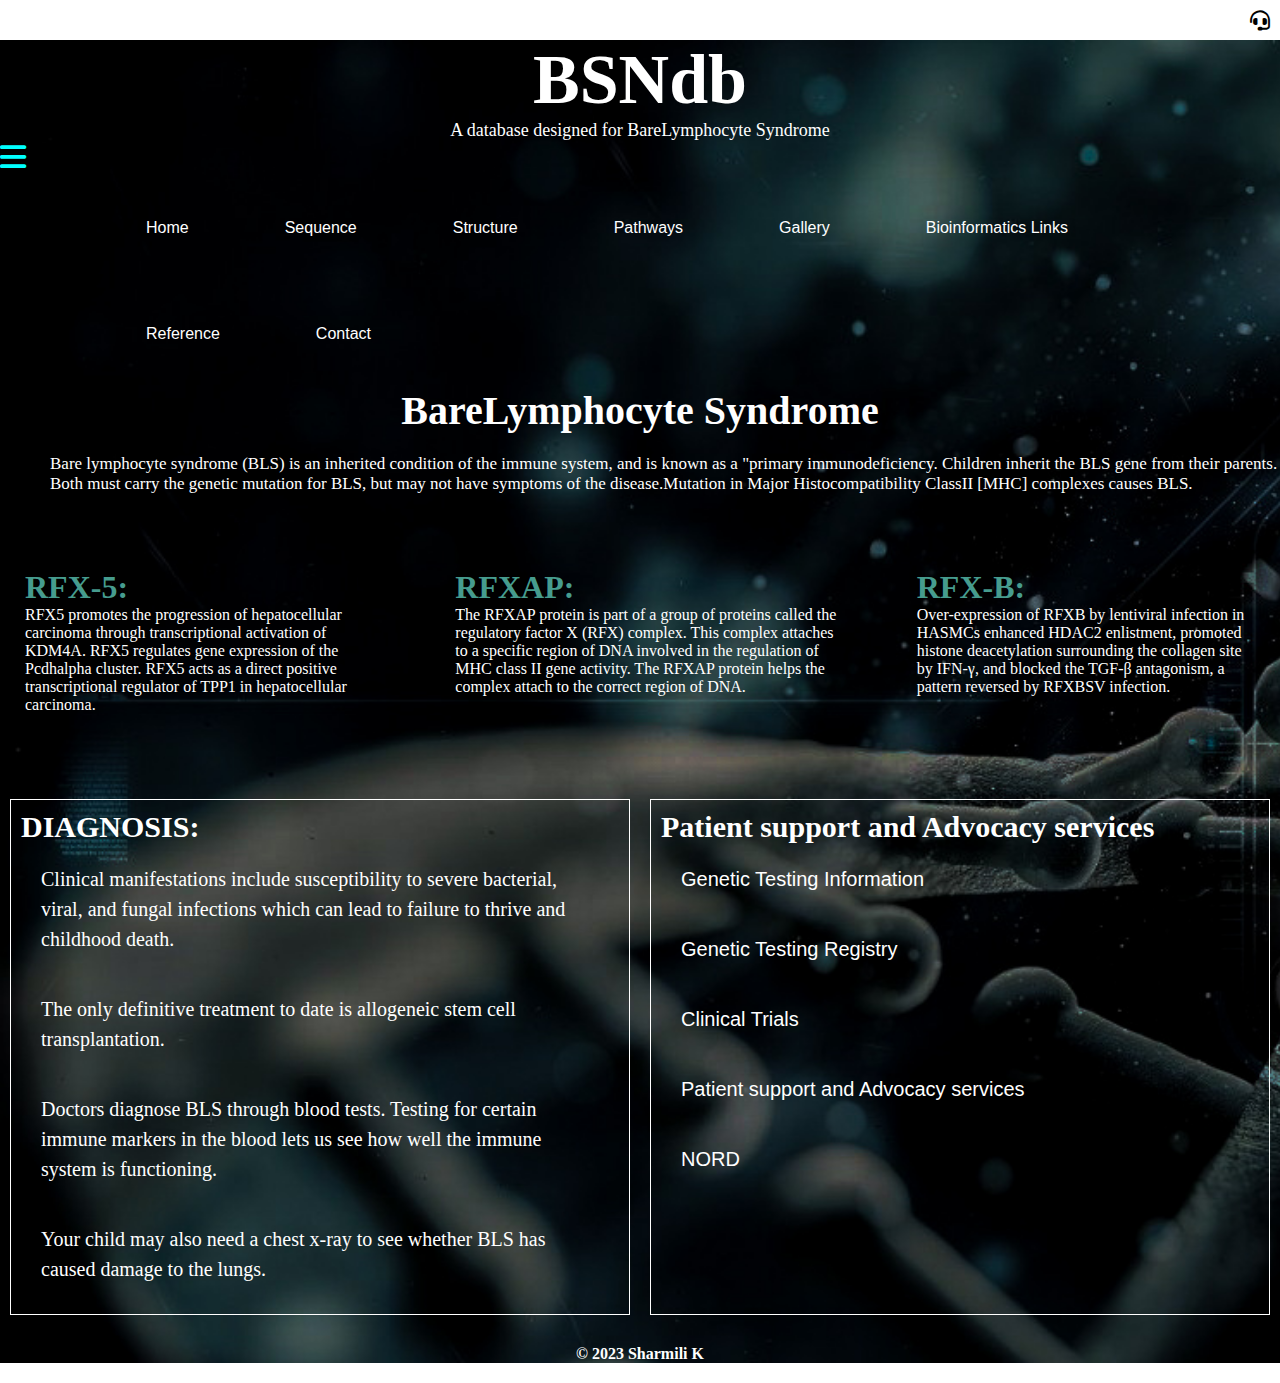
<file: index.html>
<!DOCTYPE html>
<html lang="en">
<head>
    <meta charset="UTF-8">
    <meta http-equiv="X-UA-Compatible" content="IE=edge">
    <meta name="viewport" content="width=device-width, initial-scale=1.0">
    <title>sharmili</title>
    <link href="main.css" rel="stylesheet">
    <link href="https://cdnjs.cloudflare.com/ajax/libs/font-awesome/6.0.0-beta3/css/all.min.css" rel="stylesheet">
</head>
<body>
    <div class="main-page">
        <div class="header"> 
            <h1 class="head">BSNdb</h1>
            <p class="sub-head">A database designed for BareLymphocyte Syndrome</p>
            <a href="https://saveethamedicalcollege.squarespace.com/ent" class="help-line-icon" target="_blank"><i class="fa-solid fa-headset"></i></a>
            <!-- Search bar aligned to right -->
            
            <!-- End of search bar -->
        </div>
        <div id="mySidenav" class="sidenav">
            <a href="javascript:void(0)" class="closebtn" onclick="closeNav()">&times;</a>
            <ul id="myMenu">
            <li><a href="index.html">Home</a></li>
            <li><a href="ms.html">Sequence</a></li>
            <li><a href="structure.html">Structure</a></li>
            <li><a href="pathway.html">Pathways</a></li>
            <li><a href="gallery.html">Gallery</a></li>
            <li><a href="help.html">Reference</a></li>
                <li><a href="contact.html">Contact</a></li>
           <li> <div class="search-container">
              
                <input type="text"  id="mySearch" onkeyup="myFunction()" placeholder="Search.." name="search">
                <button type="submit"><i class="fa fa-search"></i></button>
              
            </div></li>
            </ul>
          </div>
          <span style="font-size:30px;cursor:pointer;color:aqua;" onclick="openNav()"><i class="fa-solid fa-bars"></i> </span>
          
          <!-- Use any element to open the sidenav -->
          <span onclick="openNav()"></span>
          
        <div class="navlinks">
            <ul>
                <li><a href="index.html">Home</a></li>
                <li><a href="ms.html">Sequence</a></li>
                <li><a href="structure.html">Structure</a></li>
                <li><a href="pathway.html">Pathways</a></li>
                <li><a href="gallery.html">Gallery</a></li>
                <li class="sequence">
                    <a href="javascript:void(0)" class="dropbtn">Bioinformatics Links</a>
                    <div class="dropdown-content">
                        <a href="proto.html">Tools</a>
                        <a href="geo.html">Softwares</a>
                    </div>
                </li>
                <li><a href="help.html">Reference</a></li>
                <li><a href="contact.html">Contact</a></li>
                
            </ul>
        </div>
        
        <div class="image-trans"></div>
        <div class="main-content">
            <div class="main-head">
                <h1>BareLymphocyte Syndrome</h1>
            </div>
            <div class="main-sub">
                <p>Bare lymphocyte syndrome (BLS) is an inherited condition of the immune system, and is known as a "primary immunodeficiency. Children inherit the BLS gene from their parents. Both must carry the genetic mutation for BLS, but may not have symptoms of the disease.Mutation in Major Histocompatibility ClassII [MHC] complexes causes BLS.</p>
            </div>
        </div>
        <div class="content-box">
            <div class="info">
                <h1 class="hr">RFX-5:</h1>
                <p>RFX5 promotes the progression of hepatocellular carcinoma through transcriptional activation of KDM4A. RFX5 regulates gene expression of the Pcdhalpha cluster. RFX5 acts as a direct positive transcriptional regulator of TPP1 in hepatocellular carcinoma.</p>
            </div>
            <div class="info">
                <h1 class="hr">RFXAP:</h1>
                <p>The RFXAP protein is part of a group of proteins called the regulatory factor X (RFX) complex. This complex attaches to a specific region of DNA involved in the regulation of MHC class II gene activity. The RFXAP protein helps the complex attach to the correct region of DNA.</p>
            </div>
            <div class="info">
                <h1 class="hr">RFX-B:</h1>
                <p>Over-expression of RFXB by lentiviral infection in HASMCs enhanced HDAC2 enlistment, promoted histone deacetylation surrounding the collagen site by IFN-γ, and blocked the TGF-β antagonism, a pattern reversed by RFXBSV infection.</p>
            </div>
        </div>
        <div class="diag-box">
            <div class="diag-inf0">
                <h1 class="hrr">DIAGNOSIS:</h1>
                <p class="pr">Clinical manifestations include susceptibility to severe bacterial, viral, and fungal infections which can lead to failure to thrive and childhood death.</p>
                <p class="pr">The only definitive treatment to date is allogeneic stem cell transplantation.</p>
                <p class="pr">Doctors diagnose BLS through blood tests. Testing for certain immune markers in the blood lets us see how well the immune system is functioning.</p>
                <p class="pr">Your child may also need a chest x-ray to see whether BLS has caused damage to the lungs.</p>
            </div>
            <div class="diag-inf0">
                <h1 class="hrr">Patient support and Advocacy services</h1>
                <a href="https://www.ncbi.nlm.nih.gov/gtr/conditions/C1859534/?_ga=2.93249181.1874464551.1709018052-1536128433.1696301836" target="_blank"><p class="pr">Genetic Testing Information</p></a>
                <a href="https://www.ncbi.nlm.nih.gov/gtr/conditions/C1859536/?_ga=2.8173234.1874464551.1709018052-1536128433.1696301836" target="_blank"><p class="pr">Genetic Testing Registry</p></a>
                <a href="https://clinicaltrials.gov/search?cond=%22Bare%20lymphocyte%20syndrome%20type%20II%22" target="_blank"><p class="pr">Clinical Trials</p></a>
                <a href="https://www.diseaseinfosearch.org/" target="_blank"><p class="pr">Patient support and Advocacy services</p></a>
                <a href="https://rarediseases.org/" target="_blank"><p class="pr">NORD</p></a>
            </div>
        </div>
        <script >
            function openNav() {
      document.getElementById("mySidenav").style.width = "250px";
    }
    
    function closeNav() {
      document.getElementById("mySidenav").style.width = "0";
    }
    function myFunction() {
  var input, filter, ul, li, a, i;
  input = document.getElementById("mySearch");
  filter = input.value.toUpperCase();
  ul = document.getElementById("myMenu");
  li = ul.getElementsByTagName("li");
  for (i = 0; i < li.length; i++) {
    a = li[i].getElementsByTagName("a")[0];
    if (a.innerHTML.toUpperCase().indexOf(filter) > -1) {
      li[i].style.display = "";
    } else {
      li[i].style.display = "none";
    }
  }
}
        </script>
        <footer>
            <b>© 2023 Sharmili K</b>
        </footer>
    </div>
    
</body>
</html>
</file>
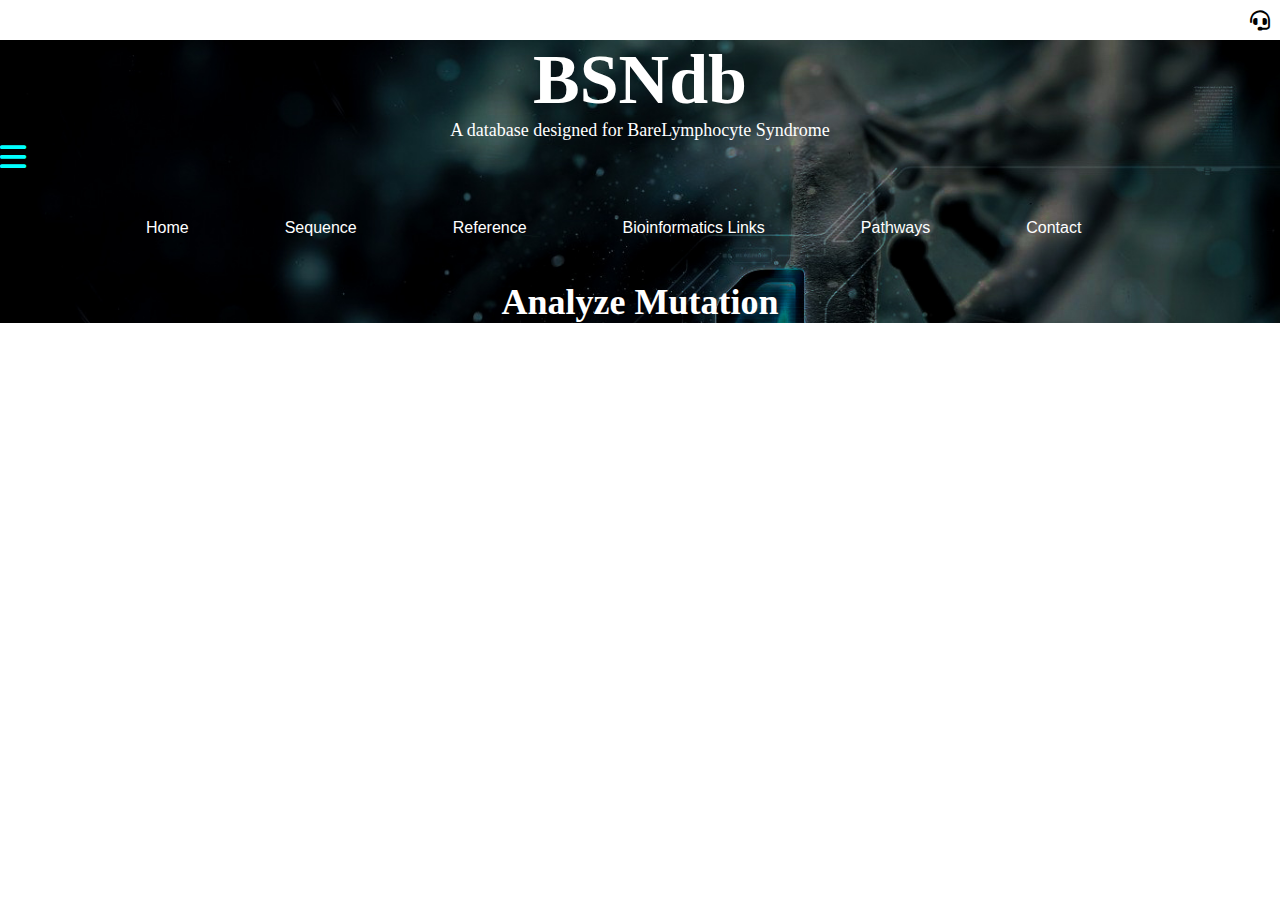
<file: analyze.html>
<!DOCTYPE html>
<html lang="en">
<head>
    <meta charset="UTF-8">
    <meta http-equiv="X-UA-Compatible" content="IE=edge">
    <meta name="viewport" content="width=device-width, initial-scale=1.0">
    <title>sharmili</title>
    <link href="main.css" rel="stylesheet">
    <link href="https://cdnjs.cloudflare.com/ajax/libs/font-awesome/6.0.0-beta3/css/all.min.css" rel="stylesheet">
</head>
<body>
    <div class="main-con">
    <div class="header"> 
        <h1 class="head">BSNdb</h1>
        <p class="sub-head">A database designed for BareLymphocyte Syndrome</p>
        <a href="https://saveethamedicalcollege.squarespace.com/ent" class="help-line-icon" target="_blank"><i class="fa-solid fa-headset"></i></a>
    </div>
    <div id="mySidenav" class="sidenav">
        <a href="javascript:void(0)" class="closebtn" onclick="closeNav()">&times;</a>
        <ul id="myMenu">
        <li><a href="main.html">Home</a></li>
        <li><a href="ms.html">Sequence</a></li>
        <li><a href="structure.html">Structure</a></li>
        <li><a href="pathway.html">Pathways</a></li>
        <li><a href="gallery.html">Gallery</a></li>
        <li><a href="help.html">Reference</a></li>
            <li><a href="contact.html">Contact</a></li>
       <li> <div class="search-container">
          
            <input type="text"  id="mySearch" onkeyup="myFunction()" placeholder="Search.." name="search">
            <button type="submit"><i class="fa fa-search"></i></button>
          
        </div></li>
        </ul>
      </div>
      <span style="font-size:30px;cursor:pointer;color:aqua;" onclick="openNav()"><i class="fa-solid fa-bars"></i> </span>
      
      <!-- Use any element to open the sidenav -->
      <span onclick="openNav()"></span>
    <div class="navlinks">
        <ul>
            <li><a href="main.html">Home</a></li>
            <li><a href="ms.html">Sequence</a></li>
            <li><a href="help.html">Reference</a></li>
            <li class="sequence">
                <a href="javascript:void(0)" class="dropbtn">Bioinformatics Links</a>
              <div class="dropdown-content">
                <a href="proto.html">Proteomics</a>
                <a href="geo.html">Genomics</a>
              </div>
              </li>
            <li><a href="pathway.html">Pathways</a></li>
            <li><a href="contact.html">Contact</a></li>

        </ul>
    </div>
    <div class="analyze-head">
        <h1>Analyze Mutation</h1>
    </div>
    </div>
    <footer>
        <b>© 2023 Sharmili K</b>
    </footer>
</body>
</html>
</file>
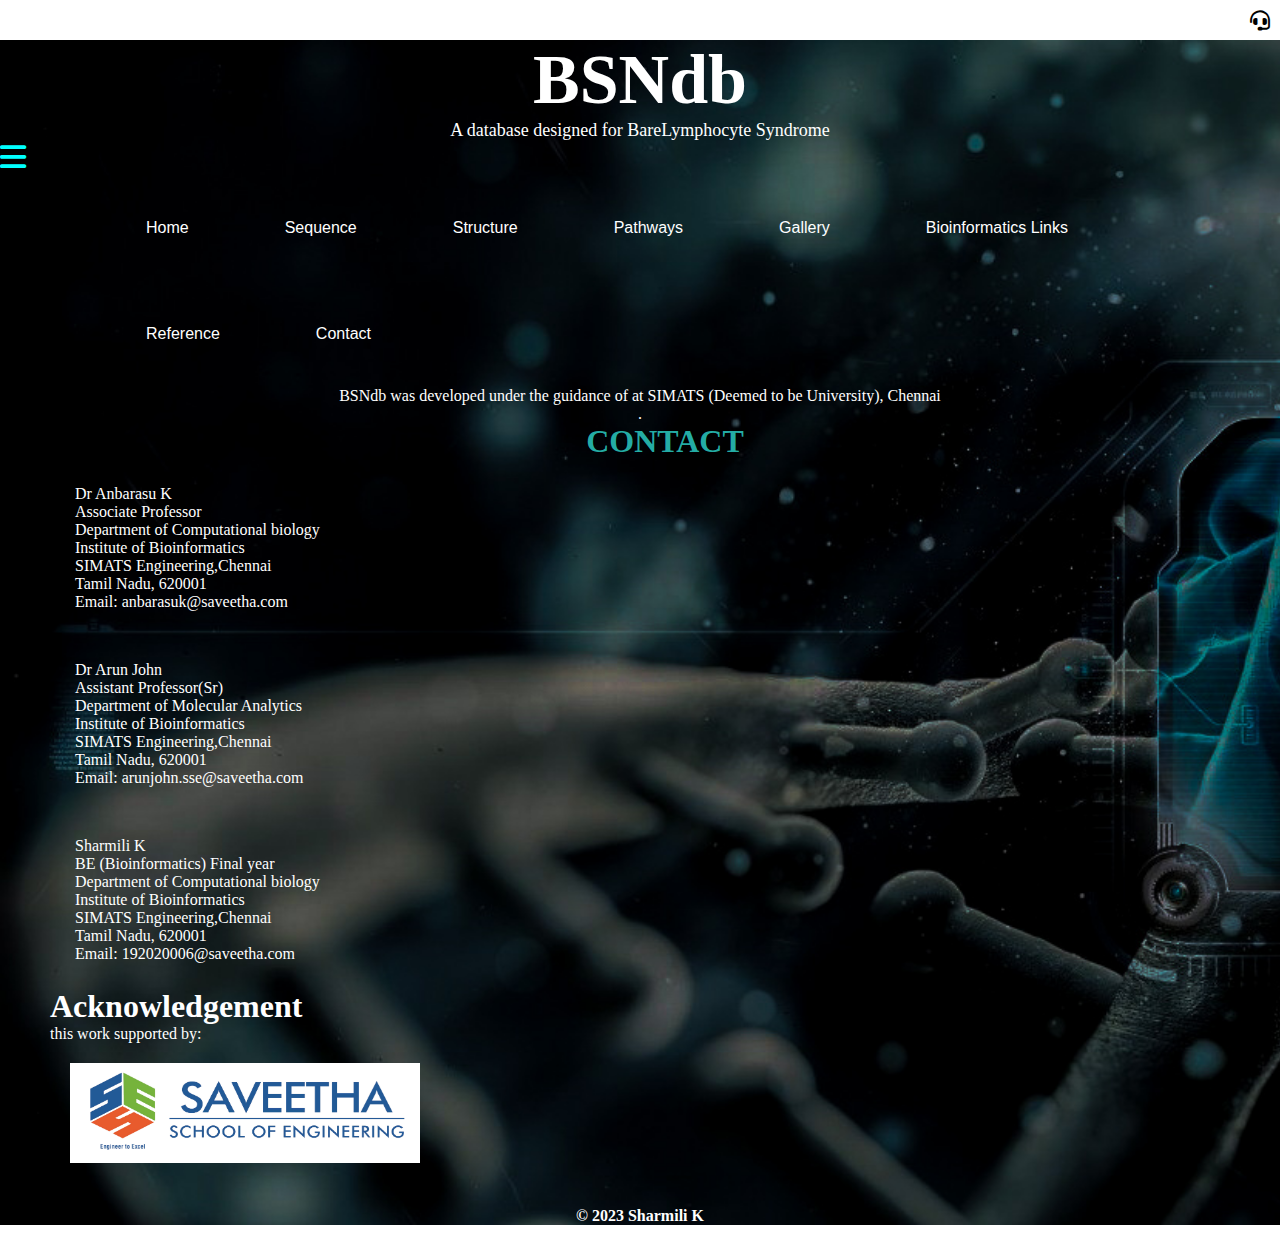
<file: contact.html>
<!DOCTYPE html>
<html lang="en">
<head>
    <meta charset="UTF-8">
    <meta http-equiv="X-UA-Compatible" content="IE=edge">
    <meta name="viewport" content="width=device-width, initial-scale=1.0">
    <title>sharmili</title>
    <link href="main.css" rel="stylesheet">
    <link href="https://cdnjs.cloudflare.com/ajax/libs/font-awesome/6.0.0-beta3/css/all.min.css" rel="stylesheet">
</head>
<body>
    <div class="main-con">
    <div class="header"> 
        <h1 class="head">BSNdb</h1>
        <p class="sub-head">A database designed for BareLymphocyte Syndrome</p>
        <a href="https://saveethamedicalcollege.squarespace.com/ent" class="help-line-icon" target="_blank"><i class="fa-solid fa-headset"></i></a>
    </div>
    <div id="mySidenav" class="sidenav">
        <a href="javascript:void(0)" class="closebtn" onclick="closeNav()">&times;</a>
        <ul id="myMenu">
        <li><a href="main.html">Home</a></li>
        <li><a href="ms.html">Sequence</a></li>
        <li><a href="structure.html">Structure</a></li>
        <li><a href="pathway.html">Pathways</a></li>
        <li><a href="gallery.html">Gallery</a></li>
        <li><a href="help.html">Reference</a></li>
            <li><a href="contact.html">Contact</a></li>
       <li> <div class="search-container">
          
            <input type="text"  id="mySearch" onkeyup="myFunction()" placeholder="Search.." name="search">
            <button type="submit"><i class="fa fa-search"></i></button>
          
        </div></li>
        </ul>
      </div>
      <span style="font-size:30px;cursor:pointer;color:aqua;" onclick="openNav()"><i class="fa-solid fa-bars"></i> </span>
      
      <!-- Use any element to open the sidenav -->
      <span onclick="openNav()"></span>
    <div class="navlinks">
        <ul>
            <li><a href="main.html">Home</a></li>
            <li><a href="ms.html">Sequence</a></li>
            <li><a href="structure.html">Structure</a></li>
            <li><a href="pathway.html">Pathways</a></li>
            <li><a href="gallery.html">Gallery</a></li>
            <li class="sequence">
                <a href="javascript:void(0)" class="dropbtn">Bioinformatics Links</a>
              <div class="dropdown-content">
                <a href="proto.html">Tools</a>
                <a href="geo.html">Softwares</a>
              </div>
              </li>
            <li><a href="help.html">Reference</a></li>
            <li><a href="contact.html">Contact</a></li>
        </ul>
    </div>
    <div class="c-mainbox">

        <p class="para-con">BSNdb was developed under the guidance of at SIMATS (Deemed to be University), Chennai<br>.</p>
       <div class="contact">
           <h1 id="h-contact">CONTACT</h1>
           <p id="paraone">Dr Anbarasu K<br>
             Associate Professor<br>
             Department of Computational biology <br>
             Institute of Bioinformatics<br>
             SIMATS Engineering,Chennai<br>
             Tamil Nadu, 620001<br>
             Email: anbarasuk@saveetha.com</p>

            <p id="paratwo">Dr Arun John<br>
             Assistant Professor(Sr)<br>
             Department of Molecular Analytics<br>
             Institute of Bioinformatics<br>
             SIMATS Engineering,Chennai<br>
             Tamil Nadu, 620001<br>
             Email: arunjohn.sse@saveetha.com</p>
            <p id="parathree">Sharmili K<br>
             BE (Bioinformatics) Final year<br>
             Department of Computational biology <br>
             Institute of Bioinformatics<br>
             SIMATS Engineering,Chennai<br>
             Tamil Nadu, 620001<br>
             Email: 192020006@saveetha.com</p>
       </div>
       <div class="ack">
         <h1 id="sub-ack">Acknowledgement</h1>
         <p id="white">this work supported by:</p>
         <div class="img-ack">
            <img src="images/Logo.jpg" height="100px" width="350px">
         </div>
       </div>
    </div>
    <script >
        function openNav() {
  document.getElementById("mySidenav").style.width = "250px";
}

function closeNav() {
  document.getElementById("mySidenav").style.width = "0";
}
function myFunction() {
var input, filter, ul, li, a, i;
input = document.getElementById("mySearch");
filter = input.value.toUpperCase();
ul = document.getElementById("myMenu");
li = ul.getElementsByTagName("li");
for (i = 0; i < li.length; i++) {
a = li[i].getElementsByTagName("a")[0];
if (a.innerHTML.toUpperCase().indexOf(filter) > -1) {
  li[i].style.display = "";
} else {
  li[i].style.display = "none";
}
}
}
    </script>
    <footer>
        <b>© 2023 Sharmili K</b>
    </footer>
    </div>
</body>
</html>
</file>
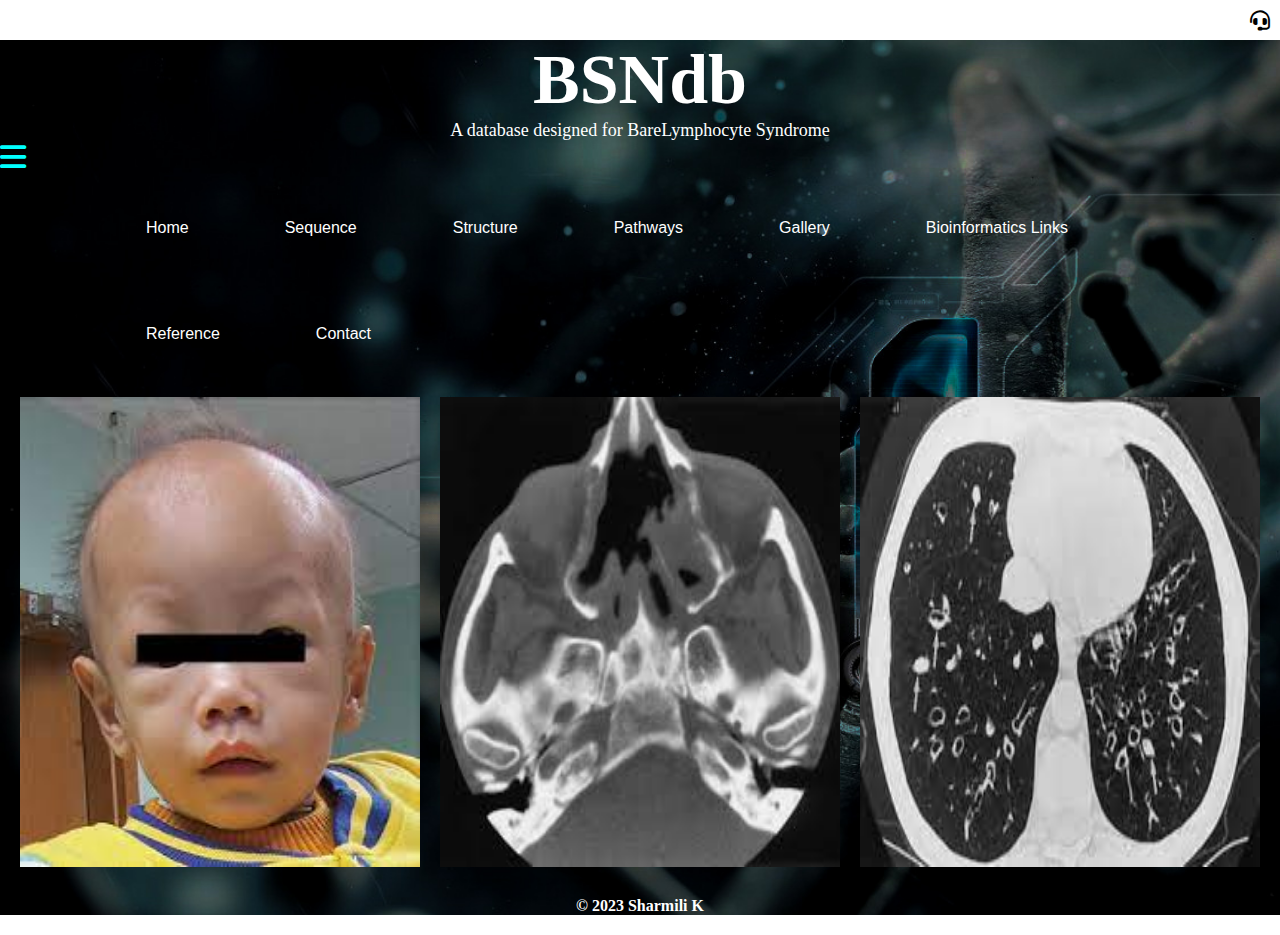
<file: gallery.html>
<!DOCTYPE html>
<html lang="en">
<head>
    <meta charset="UTF-8">
    <meta http-equiv="X-UA-Compatible" content="IE=edge">
    <meta name="viewport" content="width=device-width, initial-scale=1.0">
    <title>sharmili</title>
    <link href="main.css" rel="stylesheet">
    <link href="https://cdnjs.cloudflare.com/ajax/libs/font-awesome/6.0.0-beta3/css/all.min.css" rel="stylesheet">
</head>
<body>
  <div class="main-con">
    <div class="header"> 
        <h1 class="head">BSNdb</h1>
        <p class="sub-head">A database designed for BareLymphocyte Syndrome</p>
        <a href="https://saveethamedicalcollege.squarespace.com/ent" class="help-line-icon" target="_blank"><i class="fa-solid fa-headset"></i></a>
    </div>
    <div id="mySidenav" class="sidenav">
        <a href="javascript:void(0)" class="closebtn" onclick="closeNav()">&times;</a>
        <ul id="myMenu">
        <li><a href="index.html">Home</a></li>
        <li><a href="ms.html">Sequence</a></li>
        <li><a href="structure.html">Structure</a></li>
        <li><a href="pathway.html">Pathways</a></li>
        <li><a href="gallery.html">Gallery</a></li>
        <li><a href="help.html">Reference</a></li>
            <li><a href="contact.html">Contact</a></li>
       <li> <div class="search-container">
          
            <input type="text"  id="mySearch" onkeyup="myFunction()" placeholder="Search.." name="search">
            <button type="submit"><i class="fa fa-search"></i></button>
          
        </div></li>
        </ul>
      </div>
      <span style="font-size:30px;cursor:pointer;color:aqua;" onclick="openNav()"><i class="fa-solid fa-bars"></i> </span>
      
      <!-- Use any element to open the sidenav -->
      <span onclick="openNav()"></span>
    <div class="navlinks">
        <ul>
            <li><a href="index.html">Home</a></li>
            <li><a href="ms.html">Sequence</a></li>
            <li><a href="structure.html">Structure</a></li>
            <li><a href="pathway.html">Pathways</a></li>
            <li><a href="gallery.html">Gallery</a></li>
            <li class="sequence">
              <a href="javascript:void(0)" class="dropbtn">Bioinformatics Links</a>
            <div class="dropdown-content">
              <a href="proto.html">Tools</a>
              <a href="geo.html">Softwares</a>
            </div>
            </li>
            <li><a href="help.html">Reference</a></li>
            <li><a href="contact.html">Contact</a></li>
        </ul>
    </div>

    <div class="image-container">
    <img src="images/001.jpg" width="400" height="333">
    <img src="images/002.jpg" width="400" height="333">
    <img src="images/003.jpg" width="400" height="333">
</div>
<script >
    function openNav() {
document.getElementById("mySidenav").style.width = "250px";
}

function closeNav() {
document.getElementById("mySidenav").style.width = "0";
}
function myFunction() {
var input, filter, ul, li, a, i;
input = document.getElementById("mySearch");
filter = input.value.toUpperCase();
ul = document.getElementById("myMenu");
li = ul.getElementsByTagName("li");
for (i = 0; i < li.length; i++) {
a = li[i].getElementsByTagName("a")[0];
if (a.innerHTML.toUpperCase().indexOf(filter) > -1) {
li[i].style.display = "";
} else {
li[i].style.display = "none";
}
}
}
</script>
<footer>
    <b>© 2023 Sharmili K</b>
</footer>

    </div>
</body>
</html>
</file>
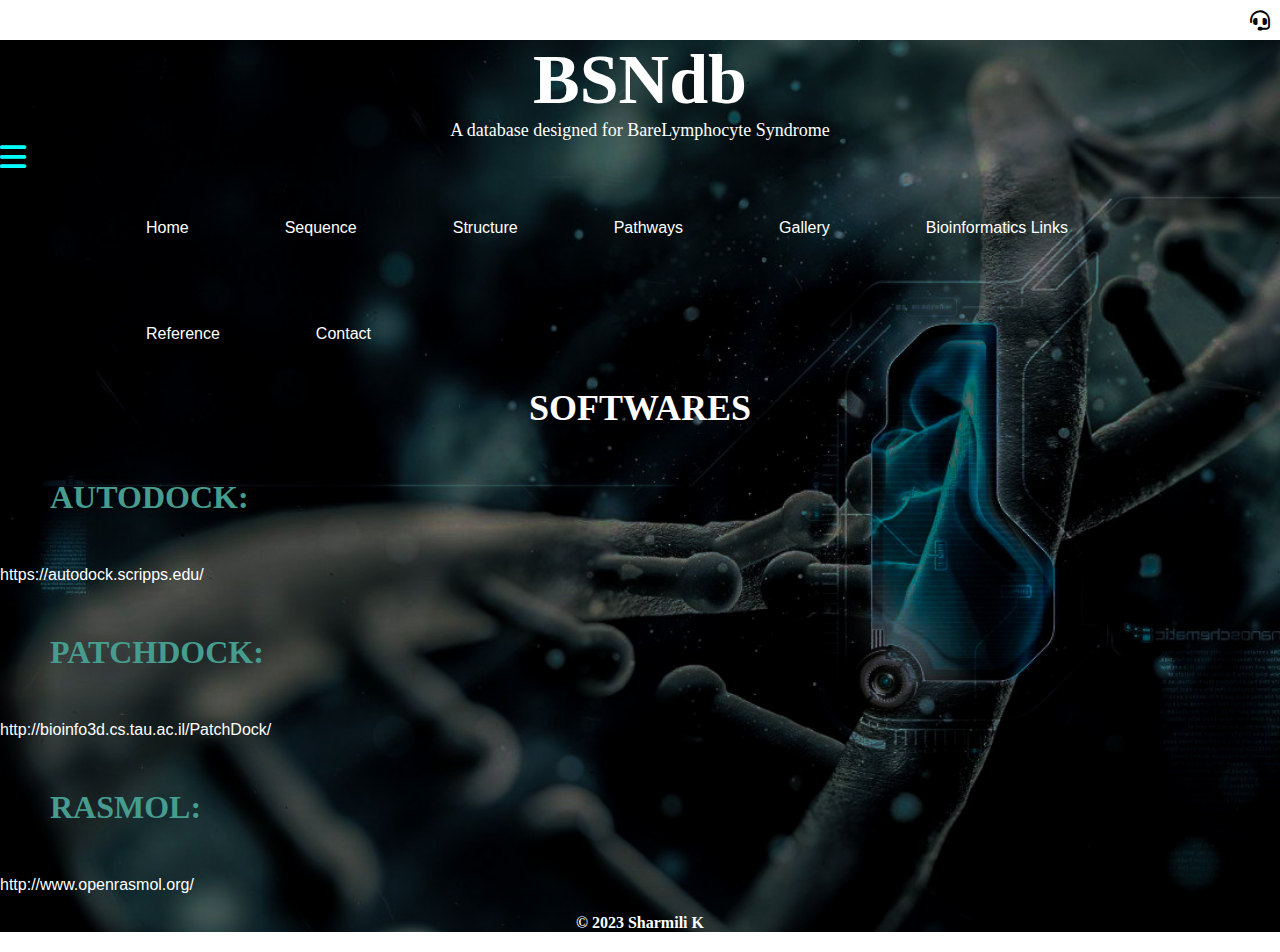
<file: geo.html>
<!DOCTYPE html>
<html lang="en">
<head>
    <meta charset="UTF-8">
    <meta http-equiv="X-UA-Compatible" content="IE=edge">
    <meta name="viewport" content="width=device-width, initial-scale=1.0">
    <title>sharmili</title>
    <link href="main.css" rel="stylesheet">
    <link href="https://cdnjs.cloudflare.com/ajax/libs/font-awesome/6.0.0-beta3/css/all.min.css" rel="stylesheet">
</head>
<body>
  <div class="main-con">
    <div class="header"> 
        <h1 class="head">BSNdb</h1>
        <p class="sub-head">A database designed for BareLymphocyte Syndrome</p>
        <a href="https://saveethamedicalcollege.squarespace.com/ent" class="help-line-icon" target="_blank"><i class="fa-solid fa-headset"></i></a>
    </div>
    <div id="mySidenav" class="sidenav">
      <a href="javascript:void(0)" class="closebtn" onclick="closeNav()">&times;</a>
      <ul id="myMenu">
      <li><a href="index.html">Home</a></li>
      <li><a href="ms.html">Sequence</a></li>
      <li><a href="structure.html">Structure</a></li>
      <li><a href="pathway.html">Pathways</a></li>
      <li><a href="gallery.html">Gallery</a></li>
      <li><a href="help.html">Reference</a></li>
          <li><a href="contact.html">Contact</a></li>
     <li> <div class="search-container">
        
          <input type="text"  id="mySearch" onkeyup="myFunction()" placeholder="Search.." name="search">
          <button type="submit"><i class="fa fa-search"></i></button>
        
      </div></li>
      </ul>
    </div>
    <span style="font-size:30px;cursor:pointer;color:aqua;" onclick="openNav()"><i class="fa-solid fa-bars"></i> </span>
    
    <!-- Use any element to open the sidenav -->
    <span onclick="openNav()"></span>
    <div class="navlinks">
        <ul>
            <li><a href="index.html">Home</a></li>
            <li><a href="ms.html">Sequence</a></li>
            <li><a href="structure.html">Structure</a></li>
            <li><a href="pathway.html">Pathways</a></li>
            <li><a href="gallery.html">Gallery</a></li>
            <li class="sequence">
              <a href="javascript:void(0)" class="dropbtn">Bioinformatics Links</a>
            <div class="dropdown-content">
              <a href="proto.html">Tools</a>
              <a href="geo.html">Softwares</a>
            </div>
            </li>
            <li><a href="help.html">Reference</a></li>
            <li><a href="contact.html">Contact</a></li>
        </ul>
    </div>
    <div class="ms-head">
        <h1>SOFTWARES</h1>
    </div>
    <h1 class="lin-head">AUTODOCK:</h1>
      <a class="lin" href="https://autodock.scripps.edu/">https://autodock.scripps.edu/</a>
      <h1 class="lin-head">PATCHDOCK:</h1>
      <a class="lin" href="http://bioinfo3d.cs.tau.ac.il/PatchDock/">http://bioinfo3d.cs.tau.ac.il/PatchDock/</a>
      <h1 class="lin-head">RASMOL:</h1>
      <a class="lin" href="http://www.openrasmol.org/ ">http://www.openrasmol.org/
    </a>
      
    <script >
      function openNav() {
document.getElementById("mySidenav").style.width = "250px";
}

function closeNav() {
document.getElementById("mySidenav").style.width = "0";
}
function myFunction() {
var input, filter, ul, li, a, i;
input = document.getElementById("mySearch");
filter = input.value.toUpperCase();
ul = document.getElementById("myMenu");
li = ul.getElementsByTagName("li");
for (i = 0; i < li.length; i++) {
a = li[i].getElementsByTagName("a")[0];
if (a.innerHTML.toUpperCase().indexOf(filter) > -1) {
li[i].style.display = "";
} else {
li[i].style.display = "none";
}
}
}
  </script>
<footer>
  <b>© 2023 Sharmili K</b>
</footer>

  </div>
</body>
</html>
</file>
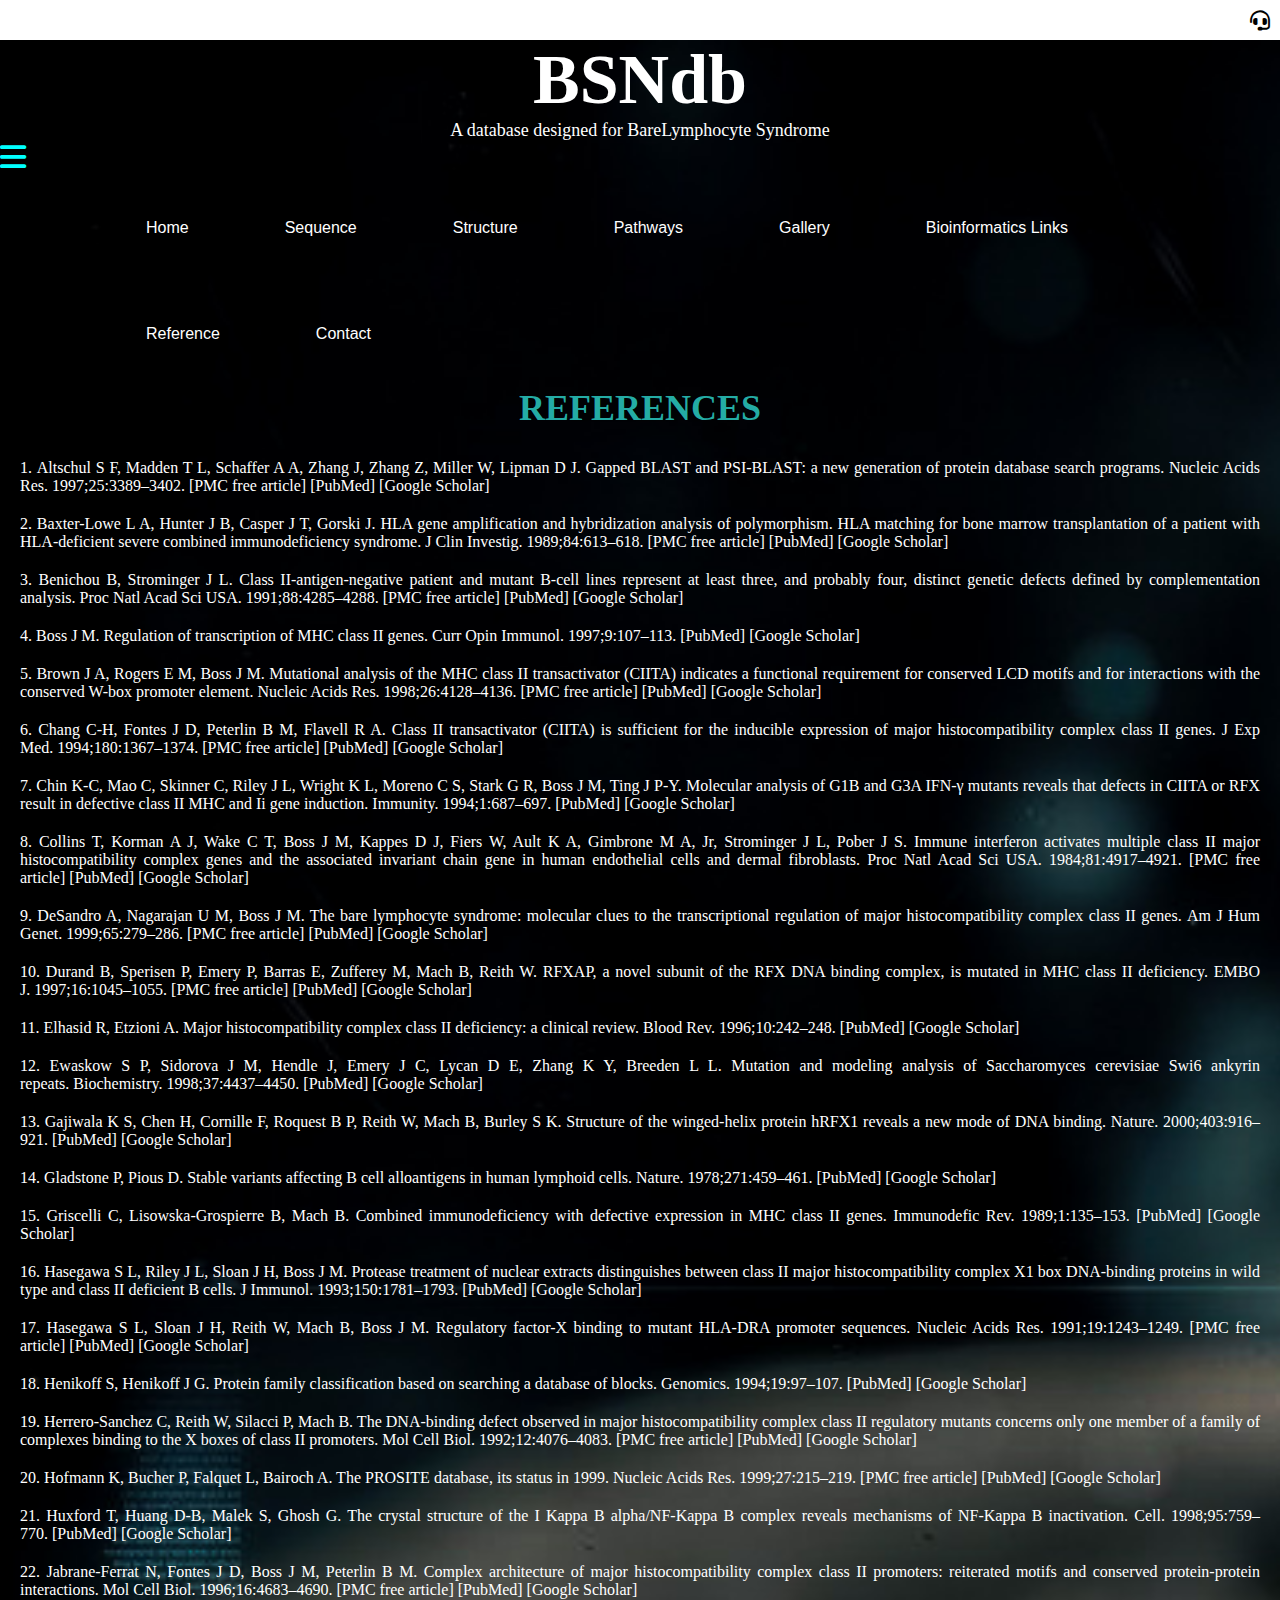
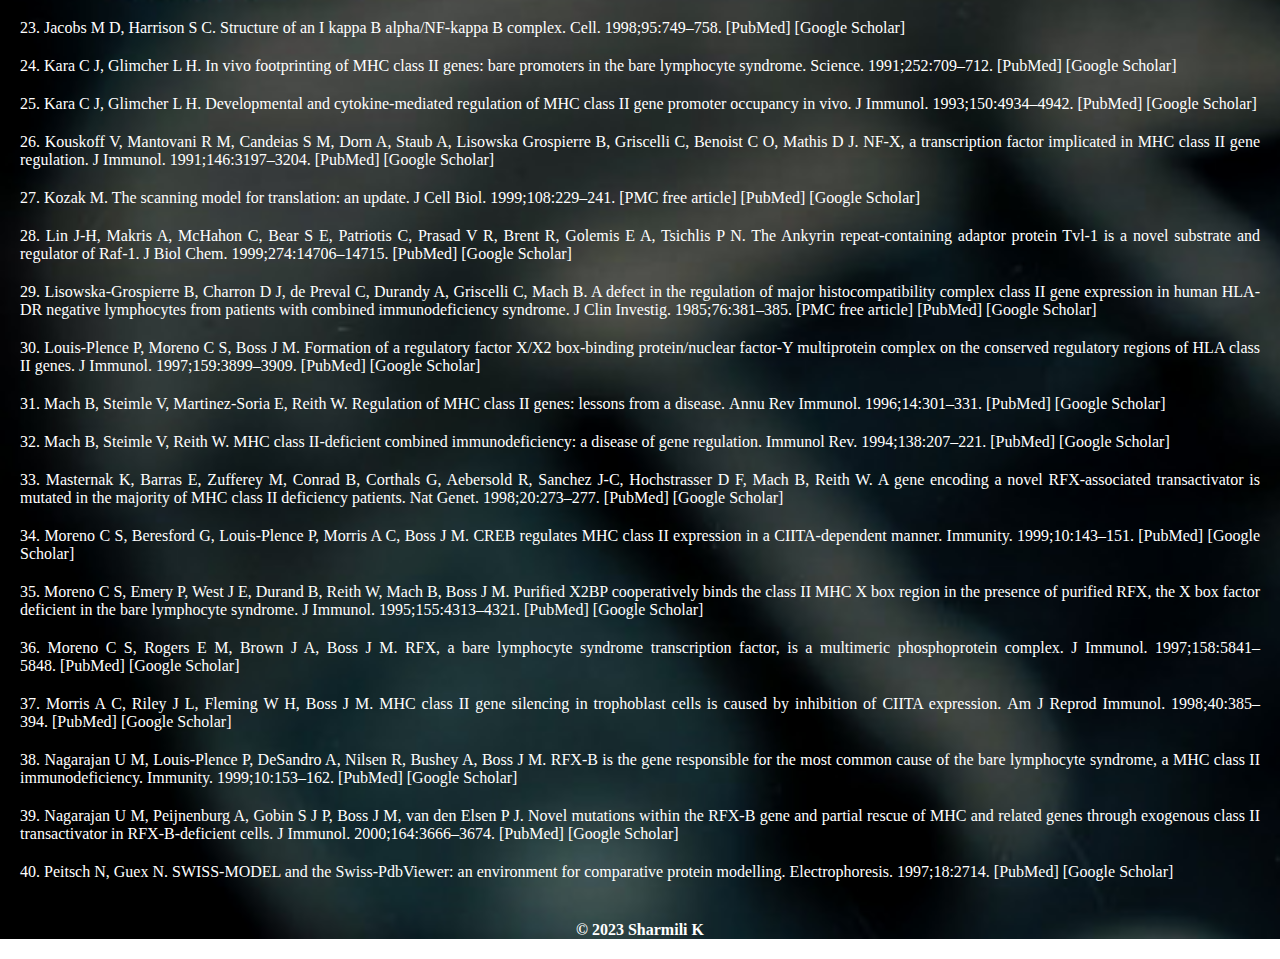
<file: help.html>
<!DOCTYPE html>
<html lang="en">
<head>
    <meta charset="UTF-8">
    <meta http-equiv="X-UA-Compatible" content="IE=edge">
    <meta name="viewport" content="width=device-width, initial-scale=1.0">
    <title>sharmili</title>
    <link href="main.css" rel="stylesheet">
    <link href="https://cdnjs.cloudflare.com/ajax/libs/font-awesome/6.0.0-beta3/css/all.min.css" rel="stylesheet">
</head>
<body>
    <div class="main-con">
    <div class="header"> 
        <h1 class="head">BSNdb</h1>
        <p class="sub-head">A database designed for BareLymphocyte Syndrome</p>
        <a href="https://saveethamedicalcollege.squarespace.com/ent" class="help-line-icon" target="_blank"><i class="fa-solid fa-headset"></i></a>
    </div>
    <div id="mySidenav" class="sidenav">
        <a href="javascript:void(0)" class="closebtn" onclick="closeNav()">&times;</a>
        <ul id="myMenu">
        <li><a href="index.html">Home</a></li>
        <li><a href="ms.html">Sequence</a></li>
        <li><a href="structure.html">Structure</a></li>
        <li><a href="pathway.html">Pathways</a></li>
        <li><a href="gallery.html">Gallery</a></li>
        <li><a href="help.html">Reference</a></li>
            <li><a href="contact.html">Contact</a></li>
       <li> <div class="search-container">
          
            <input type="text"  id="mySearch" onkeyup="myFunction()" placeholder="Search.." name="search">
            <button type="submit"><i class="fa fa-search"></i></button>
          
        </div></li>
        </ul>
      </div>
      <span style="font-size:30px;cursor:pointer;color:aqua;" onclick="openNav()"><i class="fa-solid fa-bars"></i> </span>
      
      <!-- Use any element to open the sidenav -->
      <span onclick="openNav()"></span>
    <div class="navlinks">
        <ul>
            <li><a href="index.html">Home</a></li>
            <li><a href="ms.html">Sequence</a></li>
            <li><a href="structure.html">Structure</a></li>            
            <li><a href="pathway.html">Pathways</a></li>
            <li><a href="gallery.html">Gallery</a></li>
            <li class="sequence">
                <a href="javascript:void(0)" class="dropbtn">Bioinformatics Links</a>
              <div class="dropdown-content">
                <a href="proto.html">Tools</a>
                <a href="geo.html">Softwares</a>
              </div>
              </li>
            <li><a href="help.html">Reference</a></li>
            <li><a href="contact.html">Contact</a></li>
        </ul>
    </div>
    <div class="help-head">
       <h1>REFERENCES</h1>
    </div>
    <div id="reference">
        <p class="refer">
            1. Altschul S F, Madden T L, Schaffer A A, Zhang J, Zhang Z, Miller W, Lipman D J. Gapped BLAST and PSI-BLAST: a new generation of protein database search programs. Nucleic Acids Res. 1997;25:3389–3402. [PMC free article] [PubMed] [Google Scholar]

        </p>

        <p class="refer">
            2. Baxter-Lowe L A, Hunter J B, Casper J T, Gorski J. HLA gene amplification and hybridization analysis of polymorphism. HLA matching for bone marrow transplantation of a patient with HLA-deficient severe combined immunodeficiency syndrome. J Clin Investig. 1989;84:613–618. [PMC free article] [PubMed] [Google Scholar]

        </p>
        <p class="refer">
            3. Benichou B, Strominger J L. Class II-antigen-negative patient and mutant B-cell lines represent at least three, and probably four, distinct genetic defects defined by complementation analysis. Proc Natl Acad Sci USA. 1991;88:4285–4288. [PMC free article] [PubMed] [Google Scholar]

        </p>
        <p class="refer">
            4. Boss J M. Regulation of transcription of MHC class II genes. Curr Opin Immunol. 1997;9:107–113. [PubMed] [Google Scholar]

        </p>
        <p class="refer">
            5. Brown J A, Rogers E M, Boss J M. Mutational analysis of the MHC class II transactivator (CIITA) indicates a functional requirement for conserved LCD motifs and for interactions with the conserved W-box promoter element. Nucleic Acids Res. 1998;26:4128–4136. [PMC free article] [PubMed] [Google Scholar]

        </p>
        <p class="refer">
            6. Chang C-H, Fontes J D, Peterlin B M, Flavell R A. Class II transactivator (CIITA) is sufficient for the inducible expression of major histocompatibility complex class II genes. J Exp Med. 1994;180:1367–1374. [PMC free article] [PubMed] [Google Scholar]

        </p>
        <p class="refer">
            7. Chin K-C, Mao C, Skinner C, Riley J L, Wright K L, Moreno C S, Stark G R, Boss J M, Ting J P-Y. Molecular analysis of G1B and G3A IFN-γ mutants reveals that defects in CIITA or RFX result in defective class II MHC and Ii gene induction. Immunity. 1994;1:687–697. [PubMed] [Google Scholar]

        </p>
        <p class="refer">
            8. Collins T, Korman A J, Wake C T, Boss J M, Kappes D J, Fiers W, Ault K A, Gimbrone M A, Jr, Strominger J L, Pober J S. Immune interferon activates multiple class II major histocompatibility complex genes and the associated invariant chain gene in human endothelial cells and dermal fibroblasts. Proc Natl Acad Sci USA. 1984;81:4917–4921. [PMC free article] [PubMed] [Google Scholar]

        </p>
        <p class="refer">
            9. DeSandro A, Nagarajan U M, Boss J M. The bare lymphocyte syndrome: molecular clues to the transcriptional regulation of major histocompatibility complex class II genes. Am J Hum Genet. 1999;65:279–286. [PMC free article] [PubMed] [Google Scholar]

        </p>
        <p class="refer">
            10. Durand B, Sperisen P, Emery P, Barras E, Zufferey M, Mach B, Reith W. RFXAP, a novel subunit of the RFX DNA binding complex, is mutated in MHC class II deficiency. EMBO J. 1997;16:1045–1055. [PMC free article] [PubMed] [Google Scholar]
        </p>
        <p class="refer">
            11. Elhasid R, Etzioni A. Major histocompatibility complex class II deficiency: a clinical review. Blood Rev. 1996;10:242–248. [PubMed] [Google Scholar]

        </p>
        <p class="refer">
            12. Ewaskow S P, Sidorova J M, Hendle J, Emery J C, Lycan D E, Zhang K Y, Breeden L L. Mutation and modeling analysis of Saccharomyces cerevisiae Swi6 ankyrin repeats. Biochemistry. 1998;37:4437–4450. [PubMed] [Google Scholar]

        </p>
        <p class="refer">
            13. Gajiwala K S, Chen H, Cornille F, Roquest B P, Reith W, Mach B, Burley S K. Structure of the winged-helix protein hRFX1 reveals a new mode of DNA binding. Nature. 2000;403:916–921. [PubMed] [Google Scholar]

        </p>
        <p class="refer">
            14. Gladstone P, Pious D. Stable variants affecting B cell alloantigens in human lymphoid cells. Nature. 1978;271:459–461. [PubMed] [Google Scholar]

        </p>
        <p class="refer">
            15. Griscelli C, Lisowska-Grospierre B, Mach B. Combined immunodeficiency with defective expression in MHC class II genes. Immunodefic Rev. 1989;1:135–153. [PubMed] [Google Scholar]

        </p>
        <p class="refer">
            16. Hasegawa S L, Riley J L, Sloan J H, Boss J M. Protease treatment of nuclear extracts distinguishes between class II major histocompatibility complex X1 box DNA-binding proteins in wild type and class II deficient B cells. J Immunol. 1993;150:1781–1793. [PubMed] [Google Scholar]

        </p>
        <p class="refer">
            17. Hasegawa S L, Sloan J H, Reith W, Mach B, Boss J M. Regulatory factor-X binding to mutant HLA-DRA promoter sequences. Nucleic Acids Res. 1991;19:1243–1249. [PMC free article] [PubMed] [Google Scholar]

        </p>
        <p class="refer">
            18. Henikoff S, Henikoff J G. Protein family classification based on searching a database of blocks. Genomics. 1994;19:97–107. [PubMed] [Google Scholar]

        </p>
        <p class="refer">
            19. Herrero-Sanchez C, Reith W, Silacci P, Mach B. The DNA-binding defect observed in major histocompatibility complex class II regulatory mutants concerns only one member of a family of complexes binding to the X boxes of class II promoters. Mol Cell Biol. 1992;12:4076–4083. [PMC free article] [PubMed] [Google Scholar]

        </p>
        <p class="refer">
            20. Hofmann K, Bucher P, Falquet L, Bairoch A. The PROSITE database, its status in 1999. Nucleic Acids Res. 1999;27:215–219. [PMC free article] [PubMed] [Google Scholar]

        </p>
        <p class="refer">
            21. Huxford T, Huang D-B, Malek S, Ghosh G. The crystal structure of the I Kappa B alpha/NF-Kappa B complex reveals mechanisms of NF-Kappa B inactivation. Cell. 1998;95:759–770. [PubMed] [Google Scholar]

        </p>
        <p class="refer">
            22. Jabrane-Ferrat N, Fontes J D, Boss J M, Peterlin B M. Complex architecture of major histocompatibility complex class II promoters: reiterated motifs and conserved protein-protein interactions. Mol Cell Biol. 1996;16:4683–4690. [PMC free article] [PubMed] [Google Scholar]

        </p>
        <p class="refer">
            23. Jacobs M D, Harrison S C. Structure of an I kappa B alpha/NF-kappa B complex. Cell. 1998;95:749–758. [PubMed] [Google Scholar]

        </p>
        <p class="refer">
            24. Kara C J, Glimcher L H. In vivo footprinting of MHC class II genes: bare promoters in the bare lymphocyte syndrome. Science. 1991;252:709–712. [PubMed] [Google Scholar]

        </p>
        <p class="refer">
            25. Kara C J, Glimcher L H. Developmental and cytokine-mediated regulation of MHC class II gene promoter occupancy in vivo. J Immunol. 1993;150:4934–4942. [PubMed] [Google Scholar]

        </p>
        <p class="refer">
            26. Kouskoff V, Mantovani R M, Candeias S M, Dorn A, Staub A, Lisowska Grospierre B, Griscelli C, Benoist C O, Mathis D J. NF-X, a transcription factor implicated in MHC class II gene regulation. J Immunol. 1991;146:3197–3204. [PubMed] [Google Scholar]

        </p>
        <p class="refer">
            27. Kozak M. The scanning model for translation: an update. J Cell Biol. 1999;108:229–241. [PMC free article] [PubMed] [Google Scholar]

        </p>
        <p class="refer">
            28. Lin J-H, Makris A, McHahon C, Bear S E, Patriotis C, Prasad V R, Brent R, Golemis E A, Tsichlis P N. The Ankyrin repeat-containing adaptor protein Tvl-1 is a novel substrate and regulator of Raf-1. J Biol Chem. 1999;274:14706–14715. [PubMed] [Google Scholar]

        </p>
        <p class="refer">
            29. Lisowska-Grospierre B, Charron D J, de Preval C, Durandy A, Griscelli C, Mach B. A defect in the regulation of major histocompatibility complex class II gene expression in human HLA-DR negative lymphocytes from patients with combined immunodeficiency syndrome. J Clin Investig. 1985;76:381–385. [PMC free article] [PubMed] [Google Scholar]

        </p>
        <p class="refer">
            30. Louis-Plence P, Moreno C S, Boss J M. Formation of a regulatory factor X/X2 box-binding protein/nuclear factor-Y multiprotein complex on the conserved regulatory regions of HLA class II genes. J Immunol. 1997;159:3899–3909. [PubMed] [Google Scholar]

        </p>
        <p class="refer">
            31. Mach B, Steimle V, Martinez-Soria E, Reith W. Regulation of MHC class II genes: lessons from a disease. Annu Rev Immunol. 1996;14:301–331. [PubMed] [Google Scholar]

        </p>
        <p class="refer">
            32. Mach B, Steimle V, Reith W. MHC class II-deficient combined immunodeficiency: a disease of gene regulation. Immunol Rev. 1994;138:207–221. [PubMed] [Google Scholar]

        </p>
        <p class="refer">
            33. Masternak K, Barras E, Zufferey M, Conrad B, Corthals G, Aebersold R, Sanchez J-C, Hochstrasser D F, Mach B, Reith W. A gene encoding a novel RFX-associated transactivator is mutated in the majority of MHC class II deficiency patients. Nat Genet. 1998;20:273–277. [PubMed] [Google Scholar]

        </p>
        <p class="refer">
            34. Moreno C S, Beresford G, Louis-Plence P, Morris A C, Boss J M. CREB regulates MHC class II expression in a CIITA-dependent manner. Immunity. 1999;10:143–151. [PubMed] [Google Scholar]

        </p>
        <p class="refer">
            35. Moreno C S, Emery P, West J E, Durand B, Reith W, Mach B, Boss J M. Purified X2BP cooperatively binds the class II MHC X box region in the presence of purified RFX, the X box factor deficient in the bare lymphocyte syndrome. J Immunol. 1995;155:4313–4321. [PubMed] [Google Scholar]

        </p>
        <p class="refer">
            36. Moreno C S, Rogers E M, Brown J A, Boss J M. RFX, a bare lymphocyte syndrome transcription factor, is a multimeric phosphoprotein complex. J Immunol. 1997;158:5841–5848. [PubMed] [Google Scholar]

        </p>
        <p class="refer">
            37. Morris A C, Riley J L, Fleming W H, Boss J M. MHC class II gene silencing in trophoblast cells is caused by inhibition of CIITA expression. Am J Reprod Immunol. 1998;40:385–394. [PubMed] [Google Scholar]

        </p>
        <p class="refer">
            38. Nagarajan U M, Louis-Plence P, DeSandro A, Nilsen R, Bushey A, Boss J M. RFX-B is the gene responsible for the most common cause of the bare lymphocyte syndrome, a MHC class II immunodeficiency. Immunity. 1999;10:153–162. [PubMed] [Google Scholar]

        </p>
        <p class="refer">
            39. Nagarajan U M, Peijnenburg A, Gobin S J P, Boss J M, van den Elsen P J. Novel mutations within the RFX-B gene and partial rescue of MHC and related genes through exogenous class II transactivator in RFX-B-deficient cells. J Immunol. 2000;164:3666–3674. [PubMed] [Google Scholar]

        </p>
        <p class="refer">
            40. Peitsch N, Guex N. SWISS-MODEL and the Swiss-PdbViewer: an environment for comparative protein modelling. Electrophoresis. 1997;18:2714. [PubMed] [Google Scholar]

        </p>
        <p class="refer">

        </p>

    </div>
    <script >
        function openNav() {
  document.getElementById("mySidenav").style.width = "250px";
}

function closeNav() {
  document.getElementById("mySidenav").style.width = "0";
}
function myFunction() {
var input, filter, ul, li, a, i;
input = document.getElementById("mySearch");
filter = input.value.toUpperCase();
ul = document.getElementById("myMenu");
li = ul.getElementsByTagName("li");
for (i = 0; i < li.length; i++) {
a = li[i].getElementsByTagName("a")[0];
if (a.innerHTML.toUpperCase().indexOf(filter) > -1) {
  li[i].style.display = "";
} else {
  li[i].style.display = "none";
}
}
}
    </script>
    <footer>
        <b>© 2023 Sharmili K</b>
    </footer>
</div>
</body>
</html>
</file>
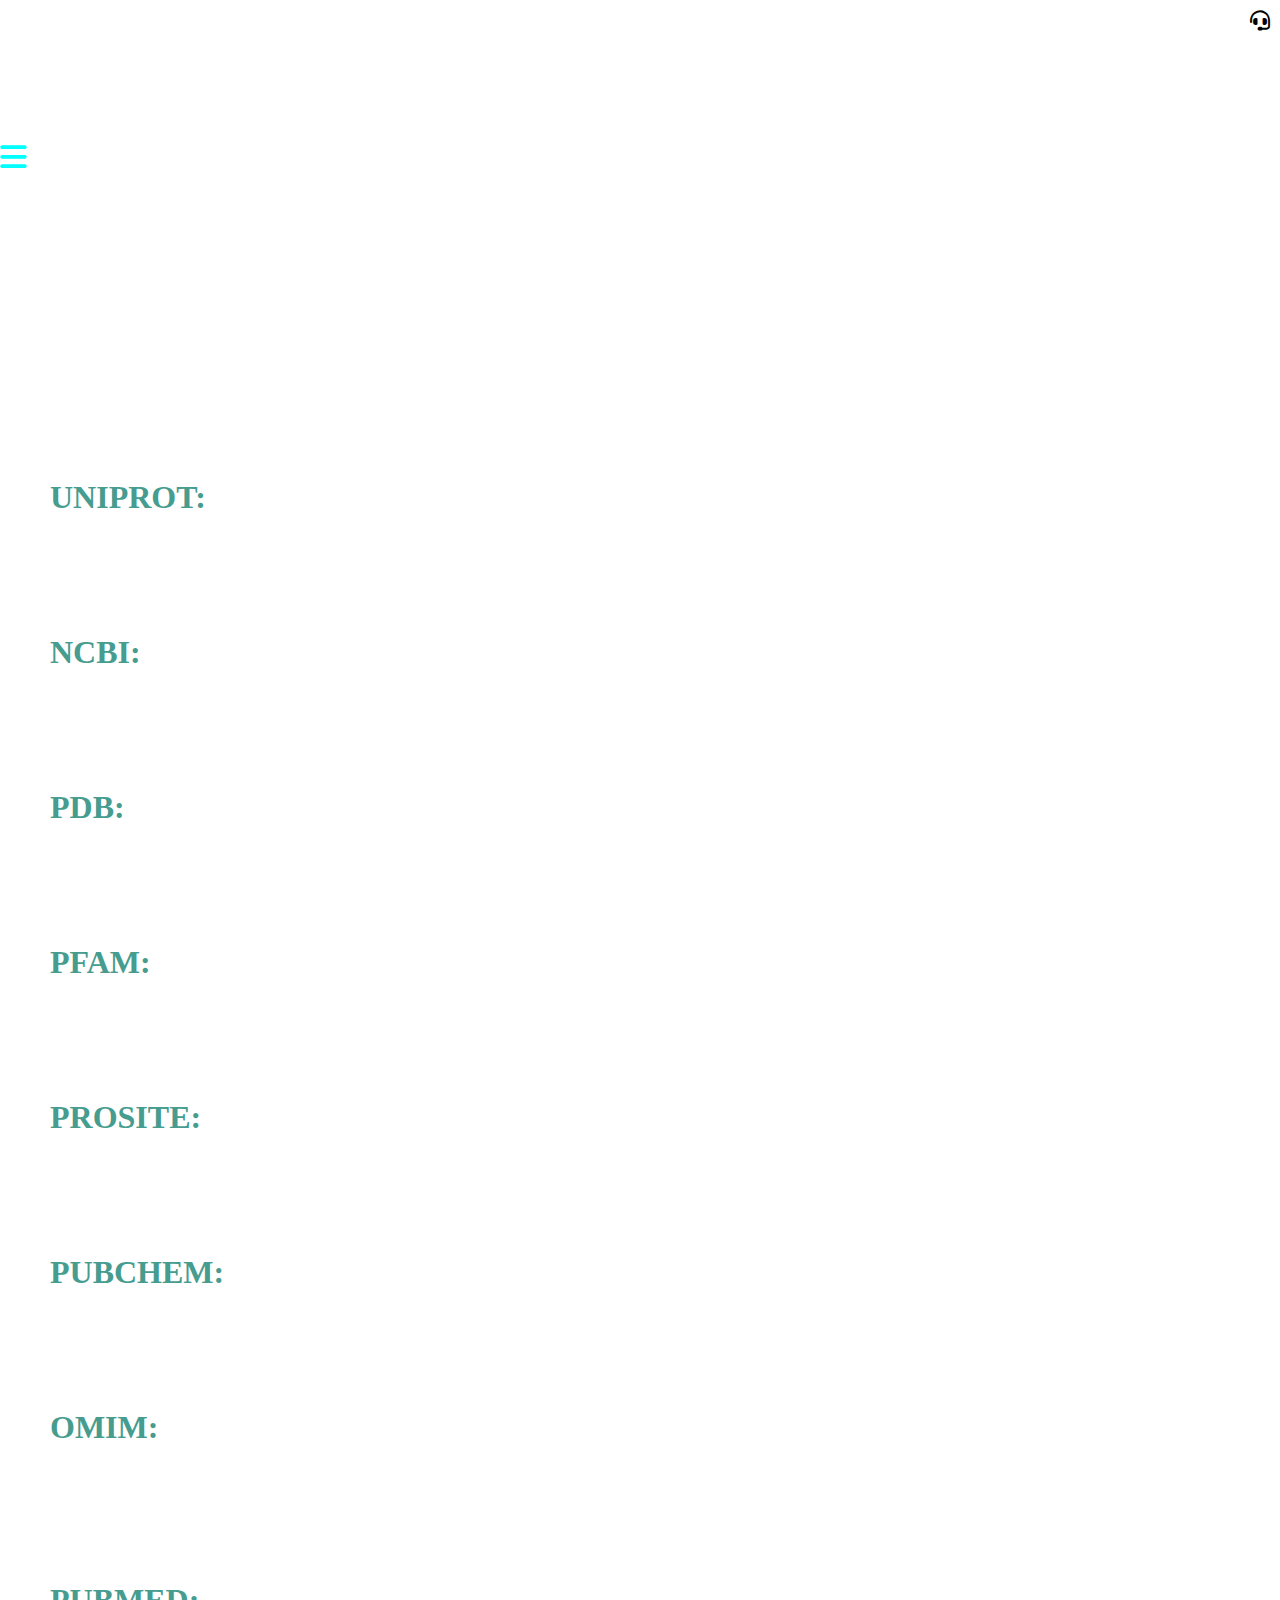
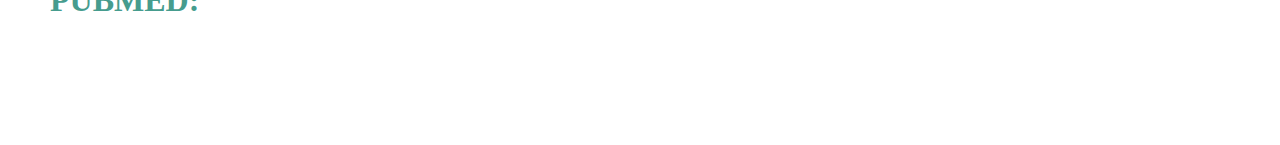
<file: links.html>
<!DOCTYPE html>
<html lang="en">
<head>
    <meta charset="UTF-8">
    <meta http-equiv="X-UA-Compatible" content="IE=edge">
    <meta name="viewport" content="width=device-width, initial-scale=1.0">
    <title>sharmili</title>
    <link href="main.css" rel="stylesheet">
    <link href="https://cdnjs.cloudflare.com/ajax/libs/font-awesome/6.0.0-beta3/css/all.min.css" rel="stylesheet">
</head>
<body>
    <div class="header"> 
        <h1 class="head">BSNdb</h1>
        <p class="sub-head">A database designed for BareLymphocyte Syndrome</p>
        <a href="https://saveethamedicalcollege.squarespace.com/ent" class="help-line-icon" target="_blank"><i class="fa-solid fa-headset"></i></a>
    </div>
    <div id="mySidenav" class="sidenav">
        <a href="javascript:void(0)" class="closebtn" onclick="closeNav()">&times;</a>
        <ul id="myMenu">
        <li><a href="index.html">Home</a></li>
        <li><a href="ms.html">Sequence</a></li>
        <li><a href="structure.html">Structure</a></li>
        <li><a href="pathway.html">Pathways</a></li>
        <li><a href="gallery.html">Gallery</a></li>
        <li><a href="help.html">Reference</a></li>
            <li><a href="contact.html">Contact</a></li>
       <li> <div class="search-container">
          
            <input type="text"  id="mySearch" onkeyup="myFunction()" placeholder="Search.." name="search">
            <button type="submit"><i class="fa fa-search"></i></button>
          
        </div></li>
        </ul>
      </div>
      <span style="font-size:30px;cursor:pointer;color:aqua;" onclick="openNav()"><i class="fa-solid fa-bars"></i> </span>
      
      <!-- Use any element to open the sidenav -->
      <span onclick="openNav()"></span>
    <div class="navlinks">
        <ul>
            <li><a href="index.html">Home</a></li>
            <li><a href="ms.html">Sequence</a></li>
            <li><a href="structure.html">Structure</a></li>      
            <li><a href="help.html">Reference</a></li>
            <li><a href="pathway.html">Pathways</a></li>
            <li><a href="gallery.html">Gallery</a></li>
            <li class="sequence">
                <a href="javascript:void(0)" class="dropbtn">Bioinformatics Links</a>
              <div class="dropdown-content">
                <a href="proto.html">Tools</a>
                <a href="geo.html">Softwares</a>
              </div>
              </li>
            <li><a href="contact.html">Contact</a></li>
        </ul>
    </div>
    <div class="ms-head">
        <h1>Other Links</h1>
    </div>
    <div class="links">
      <h1 class="lin-head">UNIPROT:</h1>
      <a class="lin" href="https://www.uniprot.org/uniprotkb/O14593/entry">https://www.uniprot.org/uniprotkb/O14593/entry</a>
      <h1 class="lin-head">NCBI:</h1>
      <a class="lin" href="https://www.ncbi.nlm.nih.gov/protein/NP_000529.1">https://www.ncbi.nlm.nih.gov/protein/NP_000529.1</a>
      <h1 class="lin-head">PDB:</h1>
      <a class="lin" href="https://www.rcsb.org/structure/1DP7">https://www.rcsb.org/structure/1DP7</a>
      <h1 class="lin-head">PFAM:</h1>
      <a class="lin" href="https://www.ebi.ac.uk/interpro/search/text/1dp7/#table">https://www.ebi.ac.uk/interpro/search/text/1dp7/#table</a>
      <h1 class="lin-head">PROSITE:</h1>
      <a class="lin" href="https://prosite.expasy.org/PDOC51526">https://prosite.expasy.org/PDOC51526</a>
      <h1 class="lin-head">PUBCHEM:</h1>
      <a class="lin" href="https://www.rcsb.org/ligand/RFX">https://www.rcsb.org/ligand/RFX</a>
      <h1 class="lin-head">OMIM:</h1>
      <a class="lin" href="https://www.omim.org/entry/604571?search=%22bare%20lymphocyte%20syndrome%22&highlight=%22%28baer%7Cbare%29%20%28lymphocytic%7Clymphocyte%29%20%28syndromic%7Csyndrome%29%22
      ">https://www.omim.org/entry/604571?search=%22bare%20lymphocyte%20syndrome%22&highlight=%22%28baer%7Cbare%29%20%28lymphocytic%7Clymphocyte%29%20%28syndromic%7Csyndrome%29%22
    </a>
    <h1 class="lin-head">PUBMED:</h1>
    <a class="lin" href="https://pubmed.ncbi.nlm.nih.gov/22027563/">https://pubmed.ncbi.nlm.nih.gov/22027563/class="lin" </a>
    </div>
    <script >
        function openNav() {
  document.getElementById("mySidenav").style.width = "250px";
}

function closeNav() {
  document.getElementById("mySidenav").style.width = "0";
}
function myFunction() {
var input, filter, ul, li, a, i;
input = document.getElementById("mySearch");
filter = input.value.toUpperCase();
ul = document.getElementById("myMenu");
li = ul.getElementsByTagName("li");
for (i = 0; i < li.length; i++) {
a = li[i].getElementsByTagName("a")[0];
if (a.innerHTML.toUpperCase().indexOf(filter) > -1) {
  li[i].style.display = "";
} else {
  li[i].style.display = "none";
}
}
}
    </script>
    <footer>
        <b>© 2023 Sharmili K</b>
    </footer>
</body>
</html>
</file>
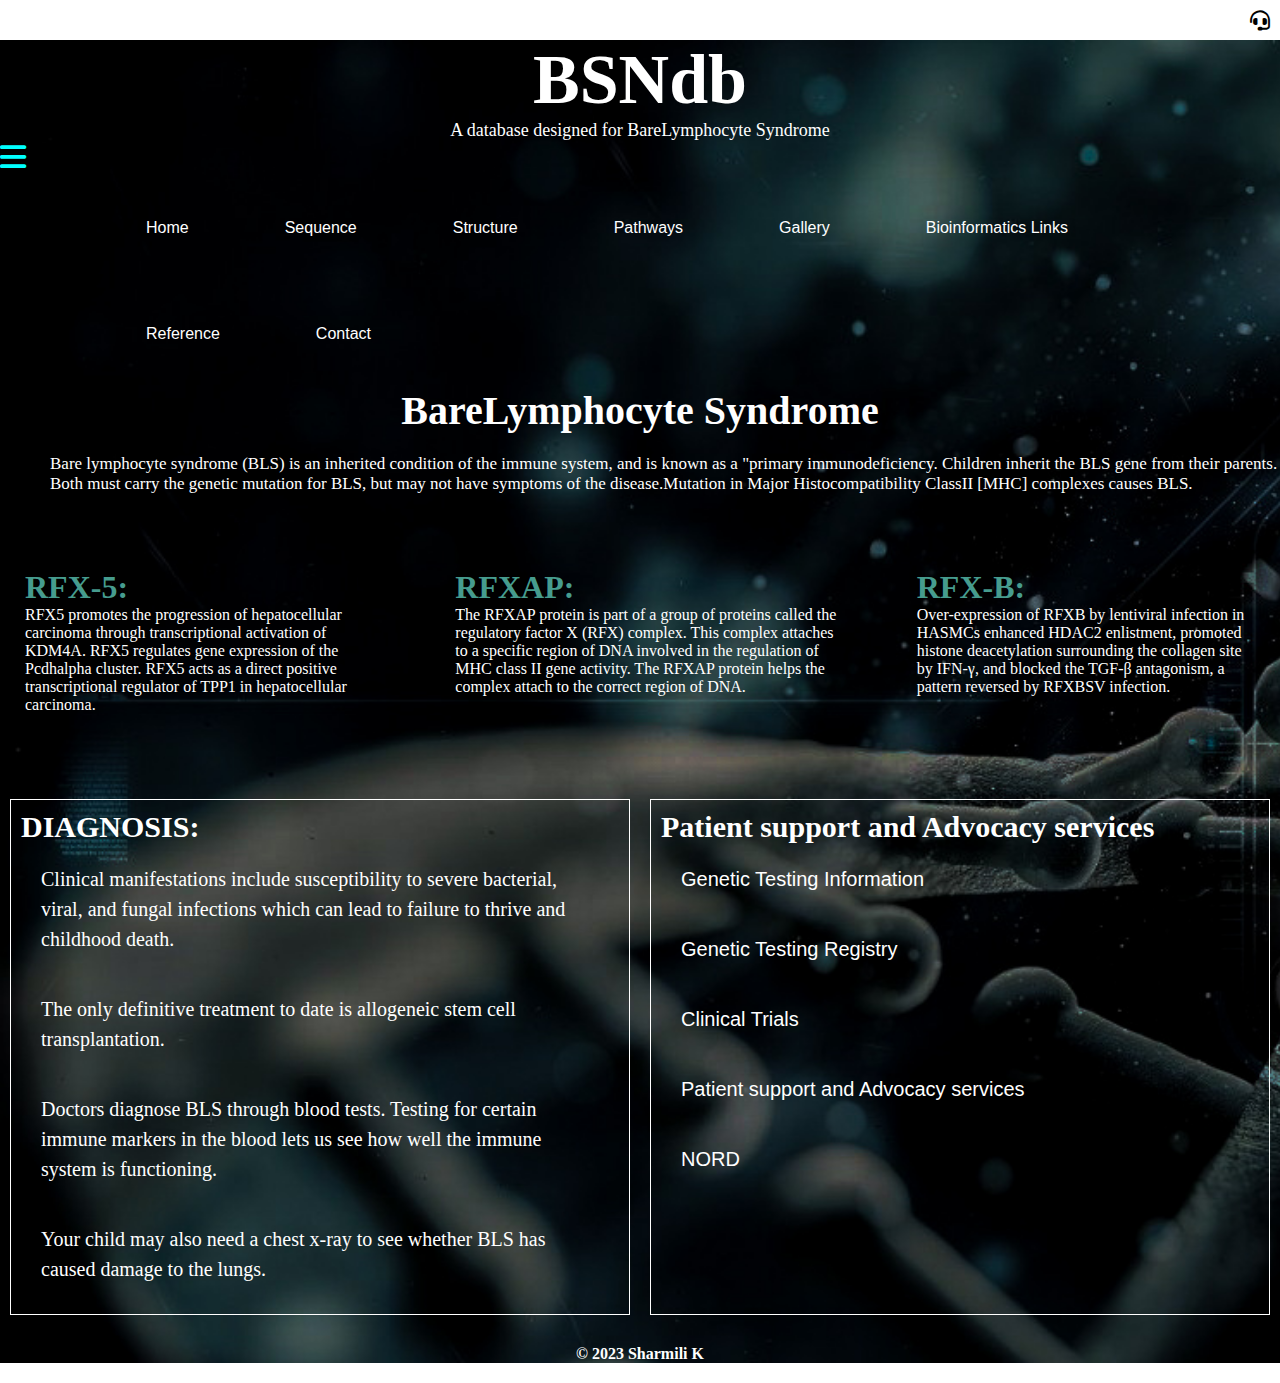
<file: main.html>
<!DOCTYPE html>
<html lang="en">
<head>
    <meta charset="UTF-8">
    <meta http-equiv="X-UA-Compatible" content="IE=edge">
    <meta name="viewport" content="width=device-width, initial-scale=1.0">
    <title>sharmili</title>
    <link href="main.css" rel="stylesheet">
    <link href="https://cdnjs.cloudflare.com/ajax/libs/font-awesome/6.0.0-beta3/css/all.min.css" rel="stylesheet">
</head>
<body>
    <div class="main-page">
        <div class="header"> 
            <h1 class="head">BSNdb</h1>
            <p class="sub-head">A database designed for BareLymphocyte Syndrome</p>
            <a href="https://saveethamedicalcollege.squarespace.com/ent" class="help-line-icon" target="_blank"><i class="fa-solid fa-headset"></i></a>
            <!-- Search bar aligned to right -->
            
            <!-- End of search bar -->
        </div>
        <div id="mySidenav" class="sidenav">
            <a href="javascript:void(0)" class="closebtn" onclick="closeNav()">&times;</a>
            <ul id="myMenu">
            <li><a href="main.html">Home</a></li>
            <li><a href="ms.html">Sequence</a></li>
            <li><a href="structure.html">Structure</a></li>
            <li><a href="pathway.html">Pathways</a></li>
            <li><a href="gallery.html">Gallery</a></li>
            <li><a href="help.html">Reference</a></li>
                <li><a href="contact.html">Contact</a></li>
           <li> <div class="search-container">
              
                <input type="text"  id="mySearch" onkeyup="myFunction()" placeholder="Search.." name="search">
                <button type="submit"><i class="fa fa-search"></i></button>
              
            </div></li>
            </ul>
          </div>
          <span style="font-size:30px;cursor:pointer;color:aqua;" onclick="openNav()"><i class="fa-solid fa-bars"></i> </span>
          
          <!-- Use any element to open the sidenav -->
          <span onclick="openNav()"></span>
          
        <div class="navlinks">
            <ul>
                <li><a href="main.html">Home</a></li>
                <li><a href="ms.html">Sequence</a></li>
                <li><a href="structure.html">Structure</a></li>
                <li><a href="pathway.html">Pathways</a></li>
                <li><a href="gallery.html">Gallery</a></li>
                <li class="sequence">
                    <a href="javascript:void(0)" class="dropbtn">Bioinformatics Links</a>
                    <div class="dropdown-content">
                        <a href="proto.html">Tools</a>
                        <a href="geo.html">Softwares</a>
                    </div>
                </li>
                <li><a href="help.html">Reference</a></li>
                <li><a href="contact.html">Contact</a></li>
                
            </ul>
        </div>
        
        <div class="image-trans"></div>
        <div class="main-content">
            <div class="main-head">
                <h1>BareLymphocyte Syndrome</h1>
            </div>
            <div class="main-sub">
                <p>Bare lymphocyte syndrome (BLS) is an inherited condition of the immune system, and is known as a "primary immunodeficiency. Children inherit the BLS gene from their parents. Both must carry the genetic mutation for BLS, but may not have symptoms of the disease.Mutation in Major Histocompatibility ClassII [MHC] complexes causes BLS.</p>
            </div>
        </div>
        <div class="content-box">
            <div class="info">
                <h1 class="hr">RFX-5:</h1>
                <p>RFX5 promotes the progression of hepatocellular carcinoma through transcriptional activation of KDM4A. RFX5 regulates gene expression of the Pcdhalpha cluster. RFX5 acts as a direct positive transcriptional regulator of TPP1 in hepatocellular carcinoma.</p>
            </div>
            <div class="info">
                <h1 class="hr">RFXAP:</h1>
                <p>The RFXAP protein is part of a group of proteins called the regulatory factor X (RFX) complex. This complex attaches to a specific region of DNA involved in the regulation of MHC class II gene activity. The RFXAP protein helps the complex attach to the correct region of DNA.</p>
            </div>
            <div class="info">
                <h1 class="hr">RFX-B:</h1>
                <p>Over-expression of RFXB by lentiviral infection in HASMCs enhanced HDAC2 enlistment, promoted histone deacetylation surrounding the collagen site by IFN-γ, and blocked the TGF-β antagonism, a pattern reversed by RFXBSV infection.</p>
            </div>
        </div>
        <div class="diag-box">
            <div class="diag-inf0">
                <h1 class="hrr">DIAGNOSIS:</h1>
                <p class="pr">Clinical manifestations include susceptibility to severe bacterial, viral, and fungal infections which can lead to failure to thrive and childhood death.</p>
                <p class="pr">The only definitive treatment to date is allogeneic stem cell transplantation.</p>
                <p class="pr">Doctors diagnose BLS through blood tests. Testing for certain immune markers in the blood lets us see how well the immune system is functioning.</p>
                <p class="pr">Your child may also need a chest x-ray to see whether BLS has caused damage to the lungs.</p>
            </div>
            <div class="diag-inf0">
                <h1 class="hrr">Patient support and Advocacy services</h1>
                <a href="https://www.ncbi.nlm.nih.gov/gtr/conditions/C1859534/?_ga=2.93249181.1874464551.1709018052-1536128433.1696301836" target="_blank"><p class="pr">Genetic Testing Information</p></a>
                <a href="https://www.ncbi.nlm.nih.gov/gtr/conditions/C1859536/?_ga=2.8173234.1874464551.1709018052-1536128433.1696301836" target="_blank"><p class="pr">Genetic Testing Registry</p></a>
                <a href="https://clinicaltrials.gov/search?cond=%22Bare%20lymphocyte%20syndrome%20type%20II%22" target="_blank"><p class="pr">Clinical Trials</p></a>
                <a href="https://www.diseaseinfosearch.org/" target="_blank"><p class="pr">Patient support and Advocacy services</p></a>
                <a href="https://rarediseases.org/" target="_blank"><p class="pr">NORD</p></a>
            </div>
        </div>
        <script >
            function openNav() {
      document.getElementById("mySidenav").style.width = "250px";
    }
    
    function closeNav() {
      document.getElementById("mySidenav").style.width = "0";
    }
    function myFunction() {
  var input, filter, ul, li, a, i;
  input = document.getElementById("mySearch");
  filter = input.value.toUpperCase();
  ul = document.getElementById("myMenu");
  li = ul.getElementsByTagName("li");
  for (i = 0; i < li.length; i++) {
    a = li[i].getElementsByTagName("a")[0];
    if (a.innerHTML.toUpperCase().indexOf(filter) > -1) {
      li[i].style.display = "";
    } else {
      li[i].style.display = "none";
    }
  }
}
        </script>
        <footer>
            <b>© 2023 Sharmili K</b>
        </footer>
    </div>
    
</body>
</html>
</file>
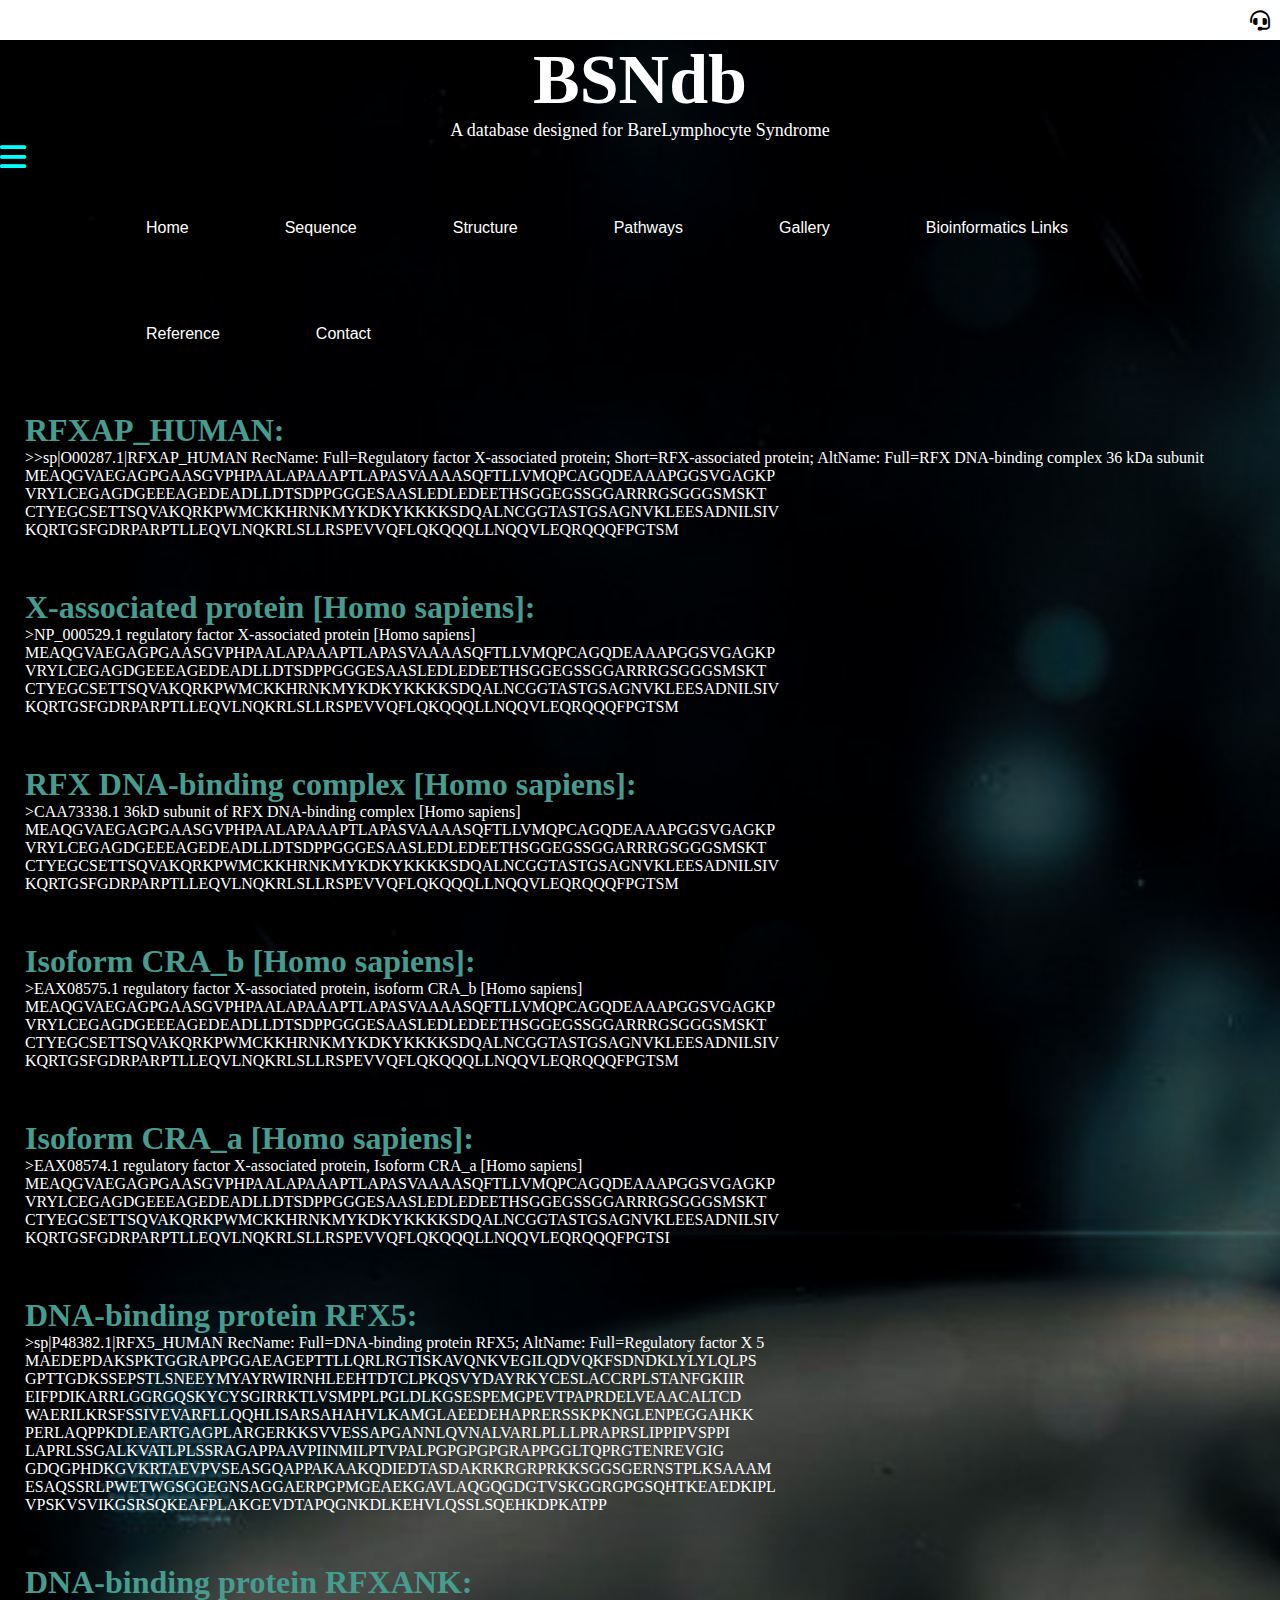
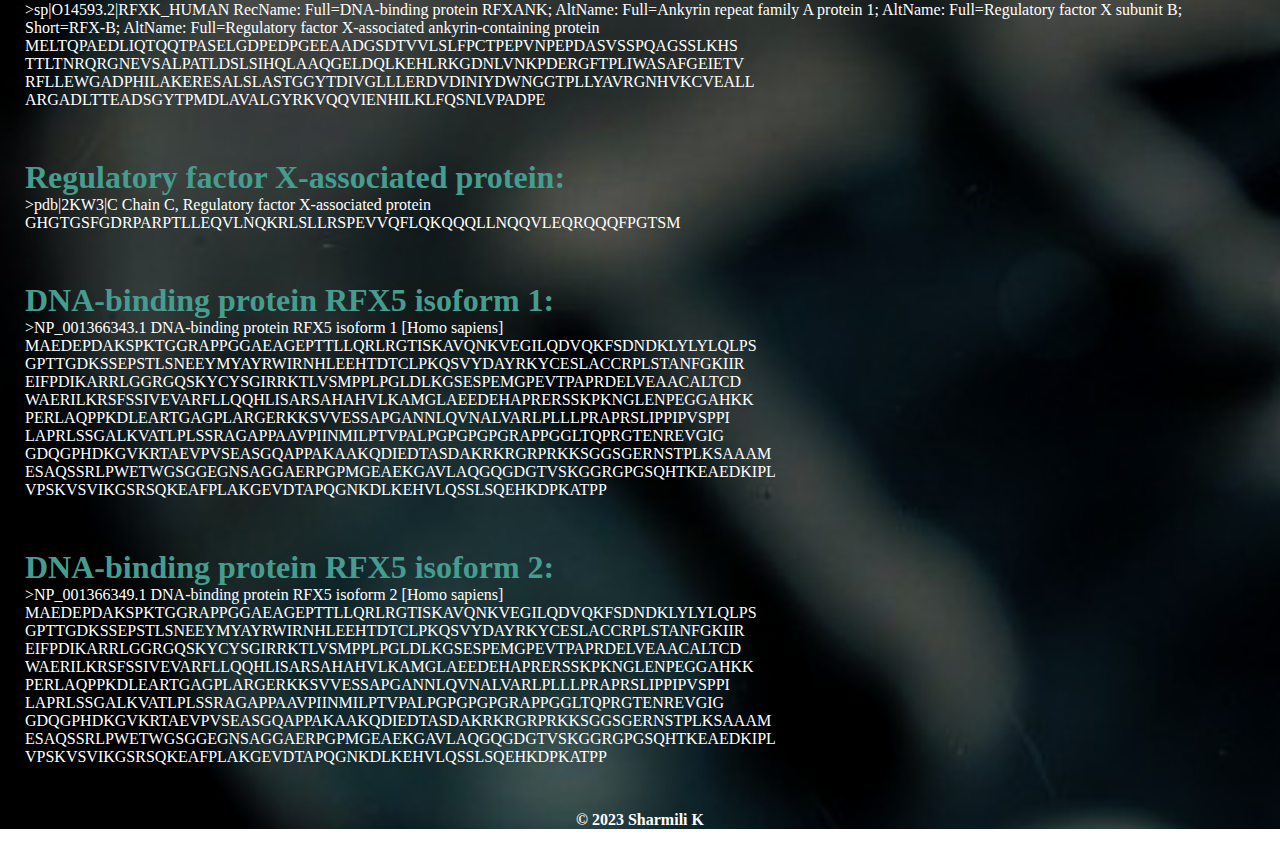
<file: ms.html>
<!DOCTYPE html>
<html lang="en">
<head>
    <meta charset="UTF-8">
    <meta http-equiv="X-UA-Compatible" content="IE=edge">
    <meta name="viewport" content="width=device-width, initial-scale=1.0">
    <title>sharmili</title>
    <link href="main.css" rel="stylesheet">
    <link href="https://cdnjs.cloudflare.com/ajax/libs/font-awesome/6.0.0-beta3/css/all.min.css" rel="stylesheet">
</head>
<body>
    <div class="main-con">
    <div class="header"> 
        <h1 class="head">BSNdb</h1>
        <p class="sub-head">A database designed for BareLymphocyte Syndrome</p>
        <a href="https://saveethamedicalcollege.squarespace.com/ent" class="help-line-icon" target="_blank"><i class="fa-solid fa-headset"></i></a>
    </div>
    <div id="mySidenav" class="sidenav">
        <a href="javascript:void(0)" class="closebtn" onclick="closeNav()">&times;</a>
        <ul id="myMenu">
        <li><a href="index.html">Home</a></li>
        <li><a href="ms.html">Sequence</a></li>
        <li><a href="structure.html">Structure</a></li>
        <li><a href="pathway.html">Pathways</a></li>
        <li><a href="gallery.html">Gallery</a></li>
        <li><a href="help.html">Reference</a></li>
            <li><a href="contact.html">Contact</a></li>
       <li> <div class="search-container">
          
            <input type="text"  id="mySearch" onkeyup="myFunction()" placeholder="Search.." name="search">
            <button type="submit"><i class="fa fa-search"></i></button>
          
        </div></li>
        </ul>
      </div>
      <span style="font-size:30px;cursor:pointer;color:aqua;" onclick="openNav()"><i class="fa-solid fa-bars"></i> </span>
      
      <!-- Use any element to open the sidenav -->
      <span onclick="openNav()"></span>
    
    <div class="navlinks">
        <ul>
            <li><a href="index.html">Home</a></li>
            <li><a href="ms.html">Sequence</a></li>
            <li><a href="structure.html">Structure</a></li>
            <li><a href="pathway.html">Pathways</a></li>
            <li><a href="gallery.html">Gallery</a></li>
            <li class="sequence">
                <a href="javascript:void(0)" class="dropbtn">Bioinformatics Links</a>
              <div class="dropdown-content">
                <a href="proto.html">Tools</a>
                <a href="geo.html">Softwares</a>
              </div>
              </li>
            <li><a href="help.html">Reference</a></li>
            <li><a href="contact.html">Contact</a></li>
        </ul>
    </div>
    <div class="sequence-box">
        <div class="info">
         <h1 class="hr">RFXAP_HUMAN:</h1>
         <div class="ph">
         <p>>>sp|O00287.1|RFXAP_HUMAN RecName: Full=Regulatory factor X-associated protein; Short=RFX-associated protein; AltName: Full=RFX DNA-binding complex 36 kDa subunit
            MEAQGVAEGAGPGAASGVPHPAALAPAAAPTLAPASVAAAASQFTLLVMQPCAGQDEAAAPGGSVGAGKP
            VRYLCEGAGDGEEEAGEDEADLLDTSDPPGGGESAASLEDLEDEETHSGGEGSSGGARRRGSGGGSMSKT<br>
            CTYEGCSETTSQVAKQRKPWMCKKHRNKMYKDKYKKKKSDQALNCGGTASTGSAGNVKLEESADNILSIV<br>
            KQRTGSFGDRPARPTLLEQVLNQKRLSLLRSPEVVQFLQKQQQLLNQQVLEQRQQQFPGTSM
        </p>
    </div>
    </div>
    <div class="info">
        <h1 class="hr">X-associated protein [Homo sapiens]:</h1>
        <div class="ph">
        <p> >NP_000529.1 regulatory factor X-associated protein [Homo sapiens]<br>
            MEAQGVAEGAGPGAASGVPHPAALAPAAAPTLAPASVAAAASQFTLLVMQPCAGQDEAAAPGGSVGAGKP
            VRYLCEGAGDGEEEAGEDEADLLDTSDPPGGGESAASLEDLEDEETHSGGEGSSGGARRRGSGGGSMSKT
            CTYEGCSETTSQVAKQRKPWMCKKHRNKMYKDKYKKKKSDQALNCGGTASTGSAGNVKLEESADNILSIV<br>
            KQRTGSFGDRPARPTLLEQVLNQKRLSLLRSPEVVQFLQKQQQLLNQQVLEQRQQQFPGTSM
            
       </p> </div></div>
       <div class="info">
        <h1 class="hr">RFX DNA-binding complex [Homo sapiens]:</h1>
        <div class="ph">
        <p> >CAA73338.1 36kD subunit of RFX DNA-binding complex [Homo sapiens]<br>
            MEAQGVAEGAGPGAASGVPHPAALAPAAAPTLAPASVAAAASQFTLLVMQPCAGQDEAAAPGGSVGAGKP
            VRYLCEGAGDGEEEAGEDEADLLDTSDPPGGGESAASLEDLEDEETHSGGEGSSGGARRRGSGGGSMSKT
            CTYEGCSETTSQVAKQRKPWMCKKHRNKMYKDKYKKKKSDQALNCGGTASTGSAGNVKLEESADNILSIV<br>
            KQRTGSFGDRPARPTLLEQVLNQKRLSLLRSPEVVQFLQKQQQLLNQQVLEQRQQQFPGTSM
       </p></div></div>
       <div class="info">
        <h1 class="hr">Isoform CRA_b [Homo sapiens]:</h1>
        <div class="ph">
        <p> >EAX08575.1 regulatory factor X-associated protein, isoform CRA_b [Homo sapiens]<br>
            MEAQGVAEGAGPGAASGVPHPAALAPAAAPTLAPASVAAAASQFTLLVMQPCAGQDEAAAPGGSVGAGKP
            VRYLCEGAGDGEEEAGEDEADLLDTSDPPGGGESAASLEDLEDEETHSGGEGSSGGARRRGSGGGSMSKT
            CTYEGCSETTSQVAKQRKPWMCKKHRNKMYKDKYKKKKSDQALNCGGTASTGSAGNVKLEESADNILSIV<br>
            KQRTGSFGDRPARPTLLEQVLNQKRLSLLRSPEVVQFLQKQQQLLNQQVLEQRQQQFPGTSM            
       </p> </div></div>
       <div class="info">
        <h1 class="hr">Isoform CRA_a [Homo sapiens]:</h1>
        <div class="ph">
        <p> >EAX08574.1 regulatory factor X-associated protein, Isoform CRA_a [Homo sapiens]<br>
            MEAQGVAEGAGPGAASGVPHPAALAPAAAPTLAPASVAAAASQFTLLVMQPCAGQDEAAAPGGSVGAGKP
            VRYLCEGAGDGEEEAGEDEADLLDTSDPPGGGESAASLEDLEDEETHSGGEGSSGGARRRGSGGGSMSKT
            CTYEGCSETTSQVAKQRKPWMCKKHRNKMYKDKYKKKKSDQALNCGGTASTGSAGNVKLEESADNILSIV<br>
            KQRTGSFGDRPARPTLLEQVLNQKRLSLLRSPEVVQFLQKQQQLLNQQVLEQRQQQFPGTSI                        
       </p> </div> </div>
       <div class="info">
        <h1 class="hr">DNA-binding protein RFX5:</h1>
        <div class="ph">
        <p> >sp|P48382.1|RFX5_HUMAN RecName: Full=DNA-binding protein RFX5; AltName: Full=Regulatory factor X 5
            MAEDEPDAKSPKTGGRAPPGGAEAGEPTTLLQRLRGTISKAVQNKVEGILQDVQKFSDNDKLYLYLQLPS<br>
            GPTTGDKSSEPSTLSNEEYMYAYRWIRNHLEEHTDTCLPKQSVYDAYRKYCESLACCRPLSTANFGKIIR<br>
            EIFPDIKARRLGGRGQSKYCYSGIRRKTLVSMPPLPGLDLKGSESPEMGPEVTPAPRDELVEAACALTCD<br>
            WAERILKRSFSSIVEVARFLLQQHLISARSAHAHVLKAMGLAEEDEHAPRERSSKPKNGLENPEGGAHKK<br>
            PERLAQPPKDLEARTGAGPLARGERKKSVVESSAPGANNLQVNALVARLPLLLPRAPRSLIPPIPVSPPI<br>
            LAPRLSSGALKVATLPLSSRAGAPPAAVPIINMILPTVPALPGPGPGPGRAPPGGLTQPRGTENREVGIG<br>
            GDQGPHDKGVKRTAEVPVSEASGQAPPAKAAKQDIEDTASDAKRKRGRPRKKSGGSGERNSTPLKSAAAM
            ESAQSSRLPWETWGSGGEGNSAGGAERPGPMGEAEKGAVLAQGQGDGTVSKGGRGPGSQHTKEAEDKIPL<br>
            VPSKVSVIKGSRSQKEAFPLAKGEVDTAPQGNKDLKEHVLQSSLSQEHKDPKATPP
            
                                                
       </p></div></div>
       <div class="info">
        <h1 class="hr">DNA-binding protein RFXANK:</h1>
        <div class="ph">
        <p> >sp|O14593.2|RFXK_HUMAN RecName: Full=DNA-binding protein RFXANK; AltName: Full=Ankyrin repeat family A protein 1; AltName: Full=Regulatory factor X subunit B; Short=RFX-B; AltName: Full=Regulatory factor X-associated ankyrin-containing protein
            MELTQPAEDLIQTQQTPASELGDPEDPGEEAADGSDTVVLSLFPCTPEPVNPEPDASVSSPQAGSSLKHS
            TTLTNRQRGNEVSALPATLDSLSIHQLAAQGELDQLKEHLRKGDNLVNKPDERGFTPLIWASAFGEIETV<br>
            RFLLEWGADPHILAKERESALSLASTGGYTDIVGLLLERDVDINIYDWNGGTPLLYAVRGNHVKCVEALL<br>
            ARGADLTTEADSGYTPMDLAVALGYRKVQQVIENHILKLFQSNLVPADPE
            
            
            
                                                
       </p></div></div>
       <div class="info">
        <h1 class="hr">Regulatory factor X-associated protein:</h1>
        <div class="ph">
        <p> >pdb|2KW3|C Chain C, Regulatory factor X-associated protein<br>
            GHGTGSFGDRPARPTLLEQVLNQKRLSLLRSPEVVQFLQKQQQLLNQQVLEQRQQQFPGTSM                                      
       </p></div></div>
       <div class="info">
        <h1 class="hr">DNA-binding protein RFX5 isoform 1:</h1>
        <div class="ph">
        <p> >NP_001366343.1 DNA-binding protein RFX5 isoform 1 [Homo sapiens]<br>
            MAEDEPDAKSPKTGGRAPPGGAEAGEPTTLLQRLRGTISKAVQNKVEGILQDVQKFSDNDKLYLYLQLPS<br>
            GPTTGDKSSEPSTLSNEEYMYAYRWIRNHLEEHTDTCLPKQSVYDAYRKYCESLACCRPLSTANFGKIIR<br>
            EIFPDIKARRLGGRGQSKYCYSGIRRKTLVSMPPLPGLDLKGSESPEMGPEVTPAPRDELVEAACALTCD<br>
            WAERILKRSFSSIVEVARFLLQQHLISARSAHAHVLKAMGLAEEDEHAPRERSSKPKNGLENPEGGAHKK<br>
            PERLAQPPKDLEARTGAGPLARGERKKSVVESSAPGANNLQVNALVARLPLLLPRAPRSLIPPIPVSPPI<br>
            LAPRLSSGALKVATLPLSSRAGAPPAAVPIINMILPTVPALPGPGPGPGRAPPGGLTQPRGTENREVGIG<br>
            GDQGPHDKGVKRTAEVPVSEASGQAPPAKAAKQDIEDTASDAKRKRGRPRKKSGGSGERNSTPLKSAAAM<br>
            ESAQSSRLPWETWGSGGEGNSAGGAERPGPMGEAEKGAVLAQGQGDGTVSKGGRGPGSQHTKEAEDKIPL<br>  
            VPSKVSVIKGSRSQKEAFPLAKGEVDTAPQGNKDLKEHVLQSSLSQEHKDPKATPP
            
                                              
       </p></div></div>
       <div class="info">
        <h1 class="hr">DNA-binding protein RFX5 isoform 2:</h1>
        <div class="ph">
        <p> >NP_001366349.1 DNA-binding protein RFX5 isoform 2 [Homo sapiens]<br>
            MAEDEPDAKSPKTGGRAPPGGAEAGEPTTLLQRLRGTISKAVQNKVEGILQDVQKFSDNDKLYLYLQLPS<br>
            GPTTGDKSSEPSTLSNEEYMYAYRWIRNHLEEHTDTCLPKQSVYDAYRKYCESLACCRPLSTANFGKIIR<br>
            EIFPDIKARRLGGRGQSKYCYSGIRRKTLVSMPPLPGLDLKGSESPEMGPEVTPAPRDELVEAACALTCD<br>
            WAERILKRSFSSIVEVARFLLQQHLISARSAHAHVLKAMGLAEEDEHAPRERSSKPKNGLENPEGGAHKK<br>
            PERLAQPPKDLEARTGAGPLARGERKKSVVESSAPGANNLQVNALVARLPLLLPRAPRSLIPPIPVSPPI<br>
            LAPRLSSGALKVATLPLSSRAGAPPAAVPIINMILPTVPALPGPGPGPGRAPPGGLTQPRGTENREVGIG<br>
            GDQGPHDKGVKRTAEVPVSEASGQAPPAKAAKQDIEDTASDAKRKRGRPRKKSGGSGERNSTPLKSAAAM<br>
            ESAQSSRLPWETWGSGGEGNSAGGAERPGPMGEAEKGAVLAQGQGDGTVSKGGRGPGSQHTKEAEDKIPL<br>  
            VPSKVSVIKGSRSQKEAFPLAKGEVDTAPQGNKDLKEHVLQSSLSQEHKDPKATPP
            
            
            
            
            
            
                                              
       </p></div></div>
    </div>
    <script >
        function openNav() {
  document.getElementById("mySidenav").style.width = "250px";
}

function closeNav() {
  document.getElementById("mySidenav").style.width = "0";
}
function myFunction() {
var input, filter, ul, li, a, i;
input = document.getElementById("mySearch");
filter = input.value.toUpperCase();
ul = document.getElementById("myMenu");
li = ul.getElementsByTagName("li");
for (i = 0; i < li.length; i++) {
a = li[i].getElementsByTagName("a")[0];
if (a.innerHTML.toUpperCase().indexOf(filter) > -1) {
  li[i].style.display = "";
} else {
  li[i].style.display = "none";
}
}
}
    </script>
    <footer>
        <b>© 2023 Sharmili K</b>
    </footer>
</body>
</html>
</file>
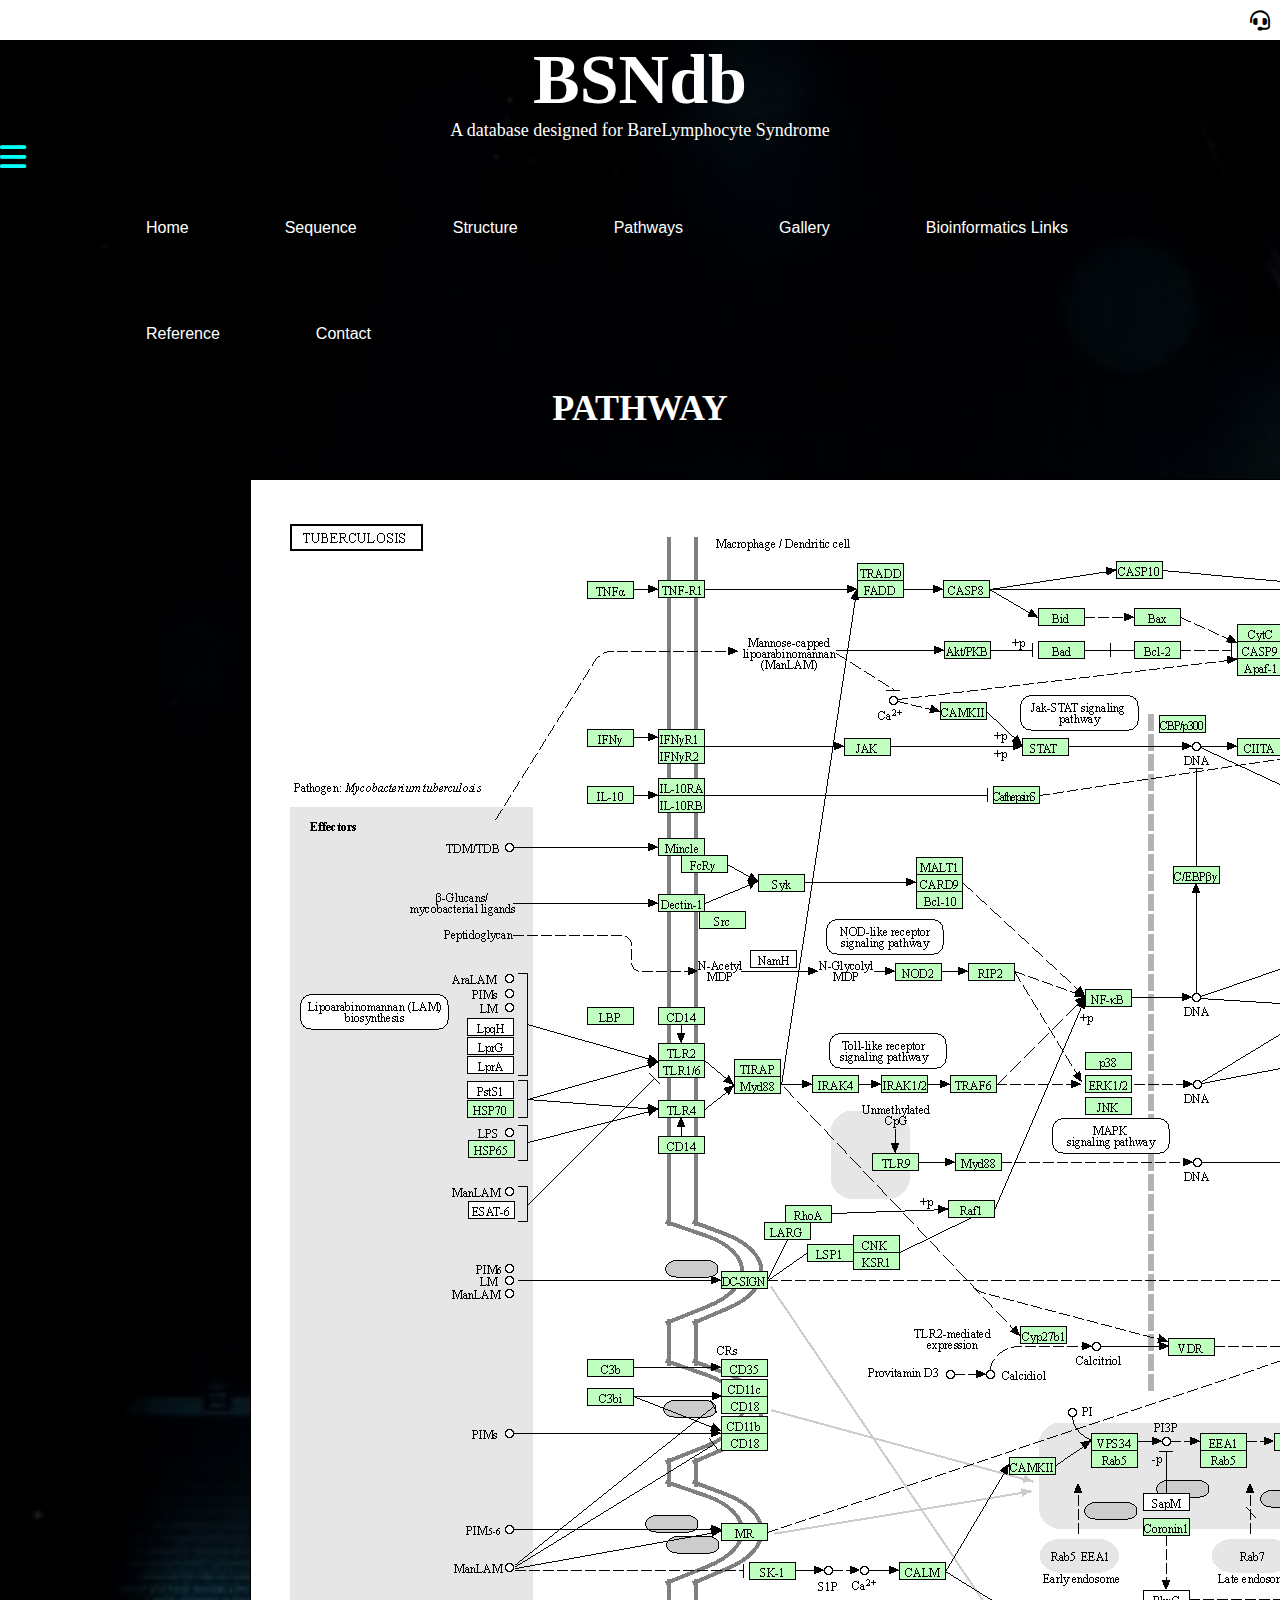
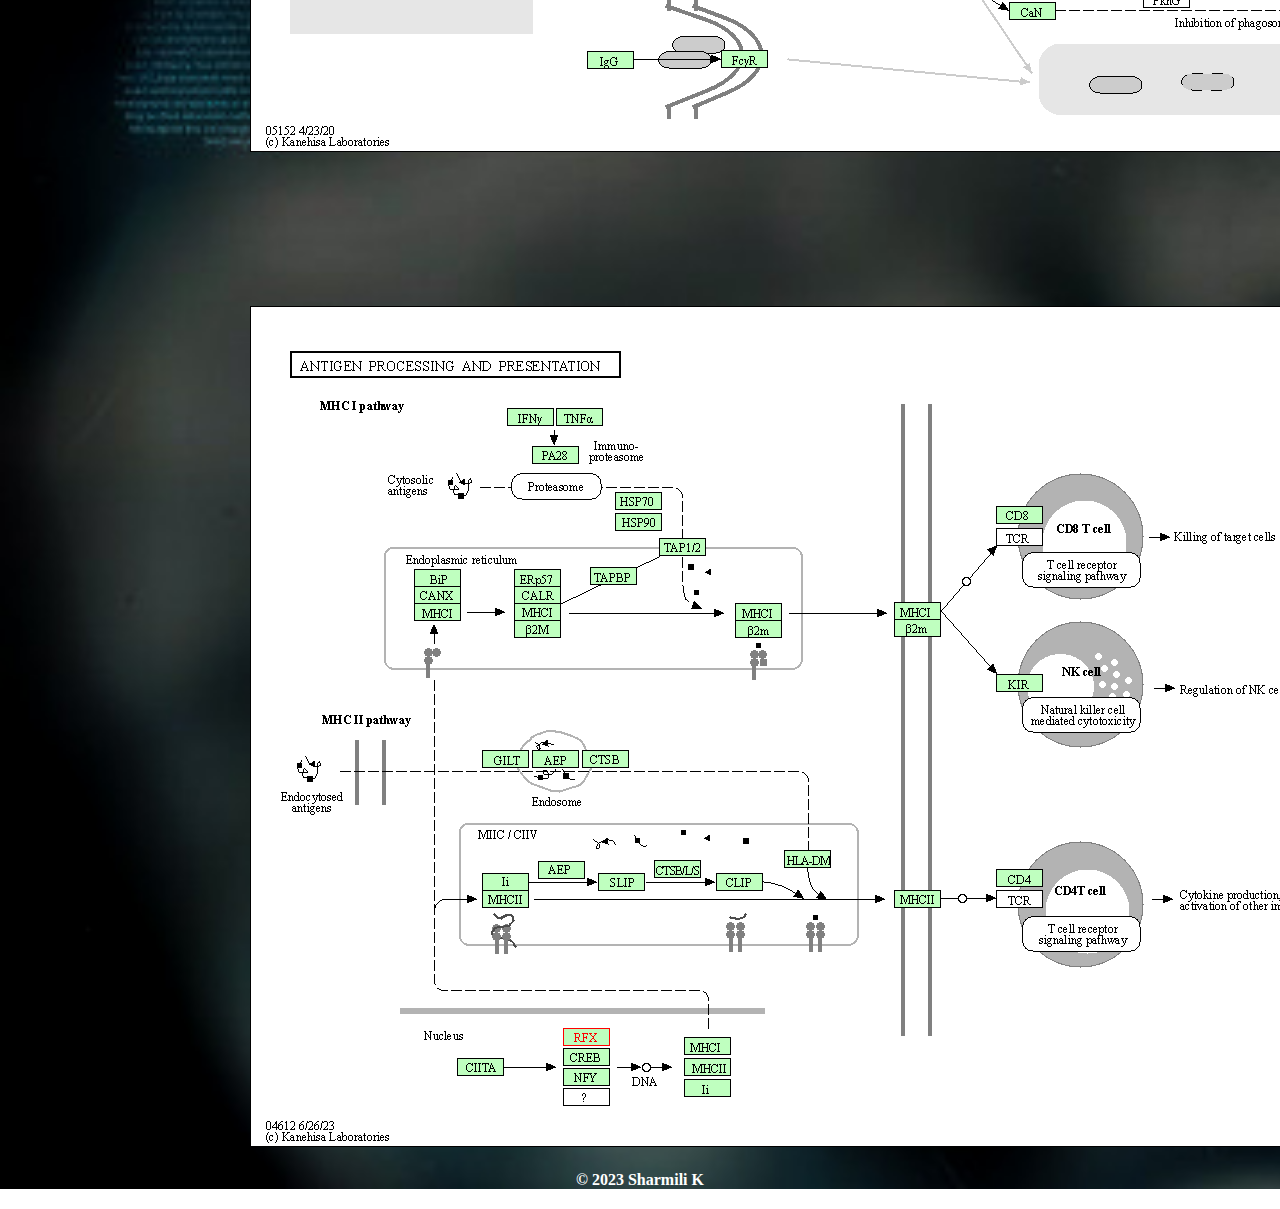
<file: pathway.html>
<!DOCTYPE html>
<html lang="en">
<head>
    <meta charset="UTF-8">
    <meta http-equiv="X-UA-Compatible" content="IE=edge">
    <meta name="viewport" content="width=device-width, initial-scale=1.0">
    <title>sharmili</title>
    <link href="main.css" rel="stylesheet">
    <link href="https://cdnjs.cloudflare.com/ajax/libs/font-awesome/6.0.0-beta3/css/all.min.css" rel="stylesheet">
</head>
<body>
    <div class="main-con">
    <div class="header"> 
        <h1 class="head">BSNdb</h1>
        <p class="sub-head">A database designed for BareLymphocyte Syndrome</p>
        <a href="https://saveethamedicalcollege.squarespace.com/ent" class="help-line-icon" target="_blank"><i class="fa-solid fa-headset"></i></a>
    </div>
    <div id="mySidenav" class="sidenav">
        <a href="javascript:void(0)" class="closebtn" onclick="closeNav()">&times;</a>
        <ul id="myMenu">
        <li><a href="index.html">Home</a></li>
        <li><a href="ms.html">Sequence</a></li>
        <li><a href="structure.html">Structure</a></li>
        <li><a href="pathway.html">Pathways</a></li>
        <li><a href="gallery.html">Gallery</a></li>
        <li><a href="help.html">Reference</a></li>
            <li><a href="contact.html">Contact</a></li>
       <li> <div class="search-container">
          
            <input type="text"  id="mySearch" onkeyup="myFunction()" placeholder="Search.." name="search">
            <button type="submit"><i class="fa fa-search"></i></button>
          
        </div></li>
        </ul>
      </div>
      <span style="font-size:30px;cursor:pointer;color:aqua;" onclick="openNav()"><i class="fa-solid fa-bars"></i> </span>
      
      <!-- Use any element to open the sidenav -->
      <span onclick="openNav()"></span>
    <div class="navlinks">
        <ul>
            <li><a href="index.html">Home</a></li>
            <li><a href="ms.html">Sequence</a></li>
            <li><a href="structure.html">Structure</a></li>
            <li><a href="pathway.html">Pathways</a></li>
            <li><a href="gallery.html">Gallery</a></li>
            <li class="sequence">
                <a href="javascript:void(0)" class="dropbtn">Bioinformatics Links</a>
              <div class="dropdown-content">
                <a href="proto.html">Tools</a>
                <a href="geo.html">Softwares</a>
              </div>
              </li>
            <li><a href="help.html">Reference</a></li>
            <li><a href="contact.html">Contact</a></li>
        </ul>
    </div>
    <div class="ms-head">
        <h1>PATHWAY</h1>
    </div>

    <div class="path-con">
      <img class="img-container" src="images/pathway.png" alt="not found">
      <img class="img-con" src="images/pathway2.png" alt="not found">
    </div>
    <script >
        function openNav() {
  document.getElementById("mySidenav").style.width = "250px";
}

function closeNav() {
  document.getElementById("mySidenav").style.width = "0";
}
function myFunction() {
var input, filter, ul, li, a, i;
input = document.getElementById("mySearch");
filter = input.value.toUpperCase();
ul = document.getElementById("myMenu");
li = ul.getElementsByTagName("li");
for (i = 0; i < li.length; i++) {
a = li[i].getElementsByTagName("a")[0];
if (a.innerHTML.toUpperCase().indexOf(filter) > -1) {
  li[i].style.display = "";
} else {
  li[i].style.display = "none";
}
}
}
    </script>
    <footer>
        <b>© 2023 Sharmili K</b>
    </footer>
    </di    v>
</body>
</html>
</file>
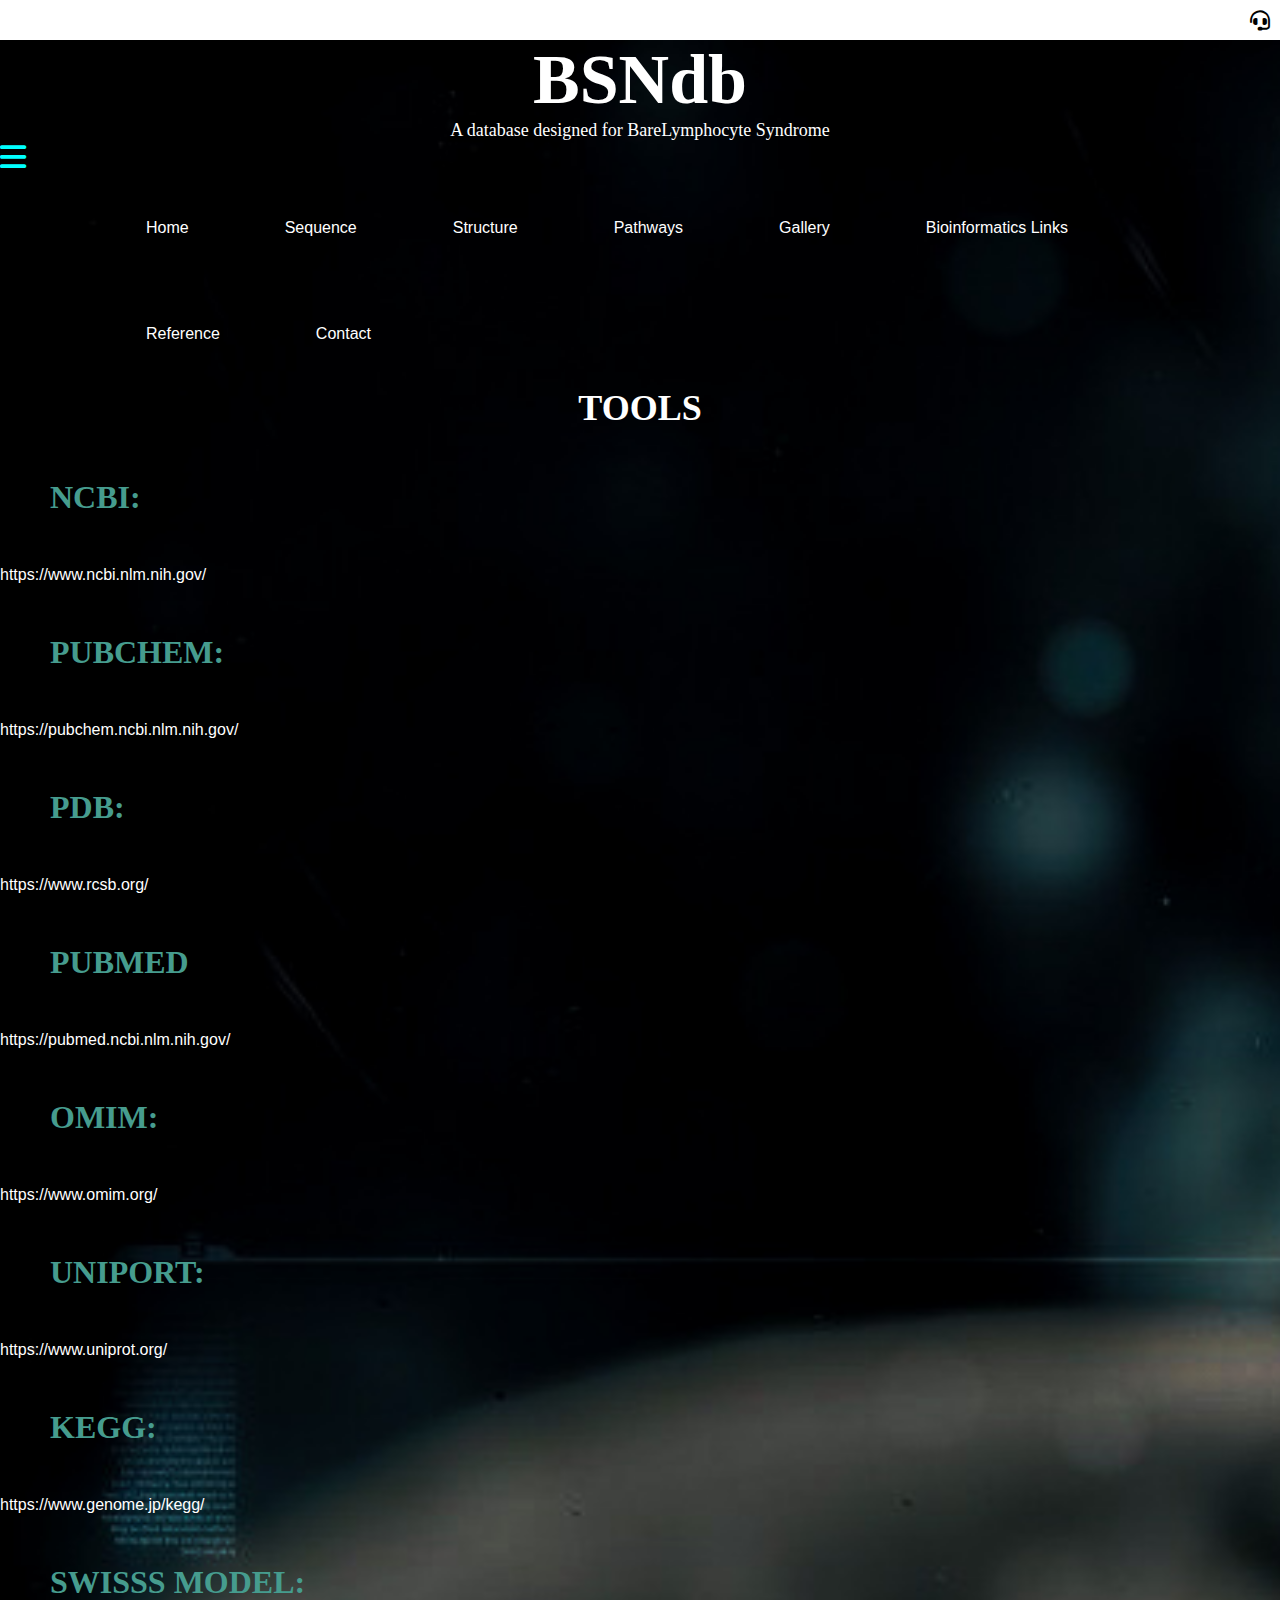
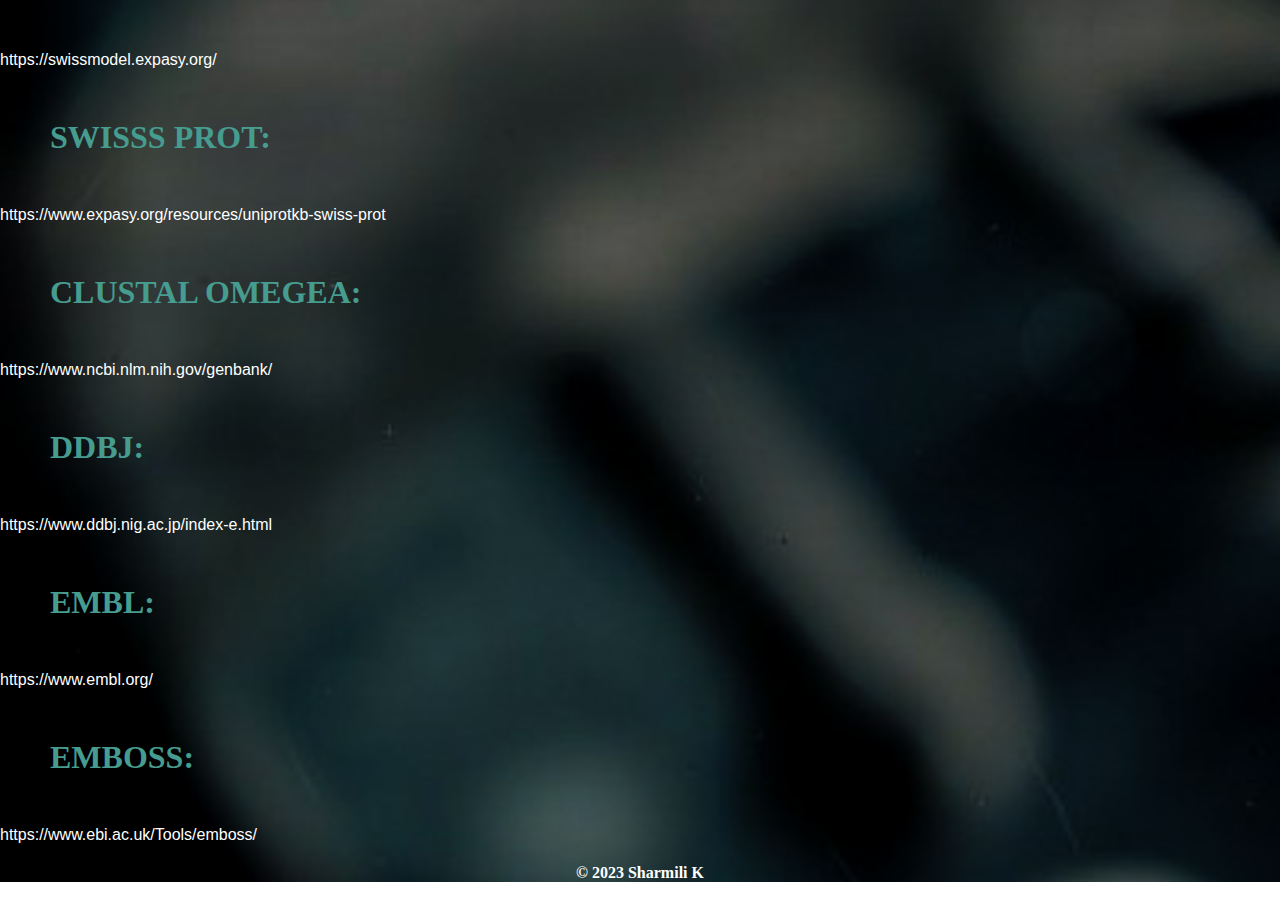
<file: proto.html>
<!DOCTYPE html>
<html lang="en">
<head>
    <meta charset="UTF-8">
    <meta http-equiv="X-UA-Compatible" content="IE=edge">
    <meta name="viewport" content="width=device-width, initial-scale=1.0">
    <title>sharmili</title>
    <link href="main.css" rel="stylesheet">
    <link href="https://cdnjs.cloudflare.com/ajax/libs/font-awesome/6.0.0-beta3/css/all.min.css" rel="stylesheet">
</head>
<body>
    <div class="main-con">
    <div class="header"> 
        <h1 class="head">BSNdb</h1>
        <p class="sub-head">A database designed for BareLymphocyte Syndrome</p>
        <a href="https://saveethamedicalcollege.squarespace.com/ent" class="help-line-icon" target="_blank"><i class="fa-solid fa-headset"></i></a>
    </div>
    <div id="mySidenav" class="sidenav">
        <a href="javascript:void(0)" class="closebtn" onclick="closeNav()">&times;</a>
        <ul id="myMenu">
        <li><a href="index.html">Home</a></li>
        <li><a href="ms.html">Sequence</a></li>
        <li><a href="structure.html">Structure</a></li>
        <li><a href="pathway.html">Pathways</a></li>
        <li><a href="gallery.html">Gallery</a></li>
        <li><a href="help.html">Reference</a></li>
            <li><a href="contact.html">Contact</a></li>
       <li> <div class="search-container">
          
            <input type="text"  id="mySearch" onkeyup="myFunction()" placeholder="Search.." name="search">
            <button type="submit"><i class="fa fa-search"></i></button>
          
        </div></li>
        </ul>
      </div>
      <span style="font-size:30px;cursor:pointer;color:aqua;" onclick="openNav()"><i class="fa-solid fa-bars"></i> </span>
      
      <!-- Use any element to open the sidenav -->
      <span onclick="openNav()"></span>
    <div class="navlinks">
        <ul>
            <li><a href="index.html">Home</a></li>
            <li><a href="ms.html">Sequence</a></li>
            <li><a href="structure.html">Structure</a></li>
            <li><a href="pathway.html">Pathways</a></li>
            <li><a href="gallery.html">Gallery</a></li>
            <li class="sequence">
                <a href="javascript:void(0)" class="dropbtn">Bioinformatics Links</a>
              <div class="dropdown-content">
                <a href="proto.html">Tools</a>
                <a href="geo.html">Softwares</a>
              </div>
              </li>
            <li><a href="help.html">Reference</a></li>
            <li><a href="contact.html">Contact</a></li>
        </ul>
    </div>
    <div class="ms-head">
        <h1>TOOLS</h1>
    </div>
    <h1 class="lin-head">NCBI:</h1>
      <a class="lin" href="https://www.ncbi.nlm.nih.gov/">https://www.ncbi.nlm.nih.gov/</a>
      <h1 class="lin-head">PUBCHEM:</h1>
      <a class="lin" href="https://pubchem.ncbi.nlm.nih.gov/">https://pubchem.ncbi.nlm.nih.gov/</a>
      <h1 class="lin-head">PDB:</h1>
      <a class="lin" href="https://www.rcsb.org/">https://www.rcsb.org/</a>
      <h1 class="lin-head">PUBMED</h1>
      <a class="lin" href="https://pubmed.ncbi.nlm.nih.gov/">https://pubmed.ncbi.nlm.nih.gov/</a>
      <h1 class="lin-head">OMIM:</h1>
      <a class="lin" href="https://www.omim.org/">https://www.omim.org/</a>
      <h1 class="lin-head">UNIPORT:</h1>
      <a class="lin" href="https://www.uniprot.org/">https://www.uniprot.org/</a>
      <h1 class="lin-head">KEGG:</h1>
      <a class="lin" href="https://www.genome.jp/kegg/">https://www.genome.jp/kegg/</a>
      <h1 class="lin-head">SWISSS MODEL:</h1>
      <a class="lin" href="https://swissmodel.expasy.org/">https://swissmodel.expasy.org/</a>
      <h1 class="lin-head">SWISSS PROT:</h1>
      <a class="lin" href="https://www.expasy.org/resources/uniprotkb-swiss-prot">https://www.expasy.org/resources/uniprotkb-swiss-prot</a>
      <h1 class="lin-head">CLUSTAL OMEGEA:</h1>
      <a class="lin" href="https://www.ncbi.nlm.nih.gov/genbank/">https://www.ncbi.nlm.nih.gov/genbank/</a>
      <h1 class="lin-head">DDBJ:</h1>
      <a class="lin" href="https://www.ddbj.nig.ac.jp/index-e.html">https://www.ddbj.nig.ac.jp/index-e.html</a>
      <h1 class="lin-head">EMBL:</h1>
      <a class="lin" href="https://www.embl.org/">https://www.embl.org/</a>
      <h1 class="lin-head">EMBOSS:</h1>
      <a class="lin" href="https://www.ebi.ac.uk/Tools/emboss/">https://www.ebi.ac.uk/Tools/emboss/</a>
    

      <script >
        function openNav() {
  document.getElementById("mySidenav").style.width = "250px";
}

function closeNav() {
  document.getElementById("mySidenav").style.width = "0";
}
function myFunction() {
var input, filter, ul, li, a, i;
input = document.getElementById("mySearch");
filter = input.value.toUpperCase();
ul = document.getElementById("myMenu");
li = ul.getElementsByTagName("li");
for (i = 0; i < li.length; i++) {
a = li[i].getElementsByTagName("a")[0];
if (a.innerHTML.toUpperCase().indexOf(filter) > -1) {
  li[i].style.display = "";
} else {
  li[i].style.display = "none";
}
}
}
    </script>
    
<footer>
    <b>© 2023 Sharmili K</b>
</footer>

    </div>
</body>
</html>
</file>
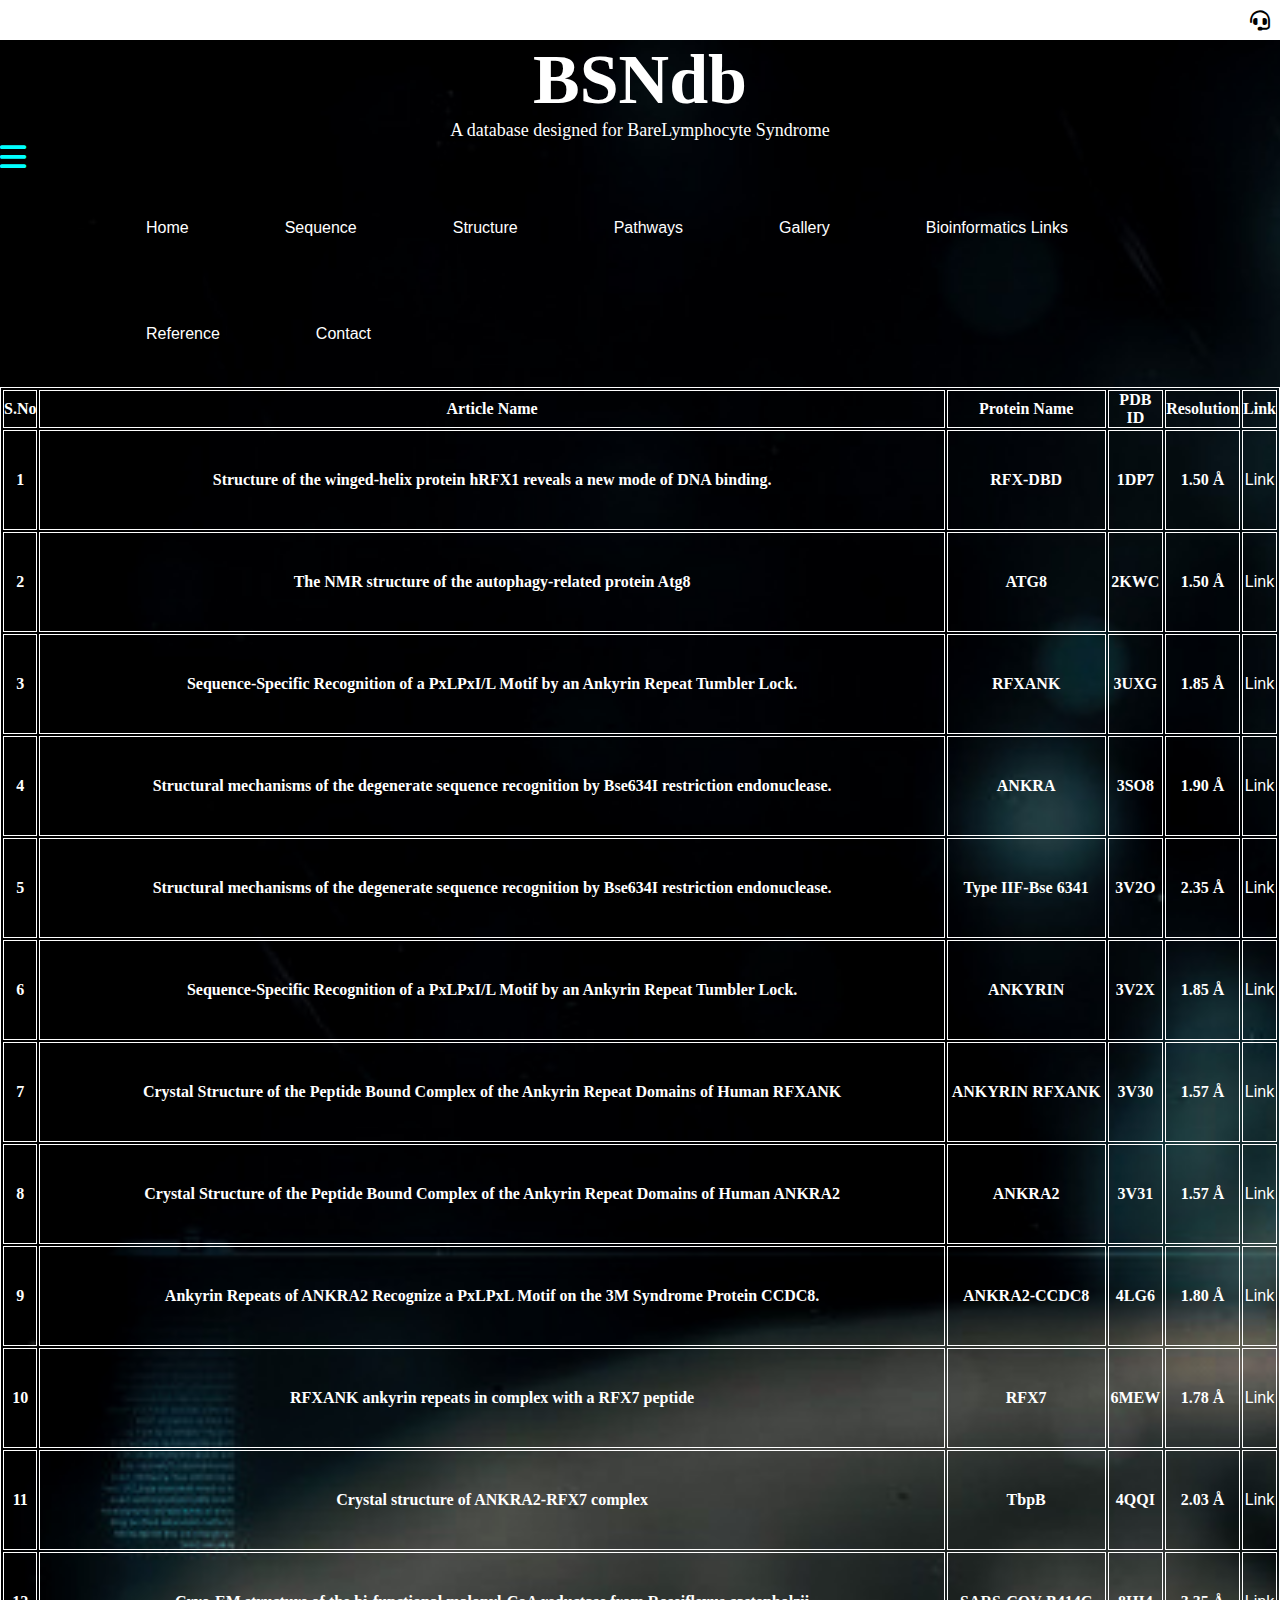
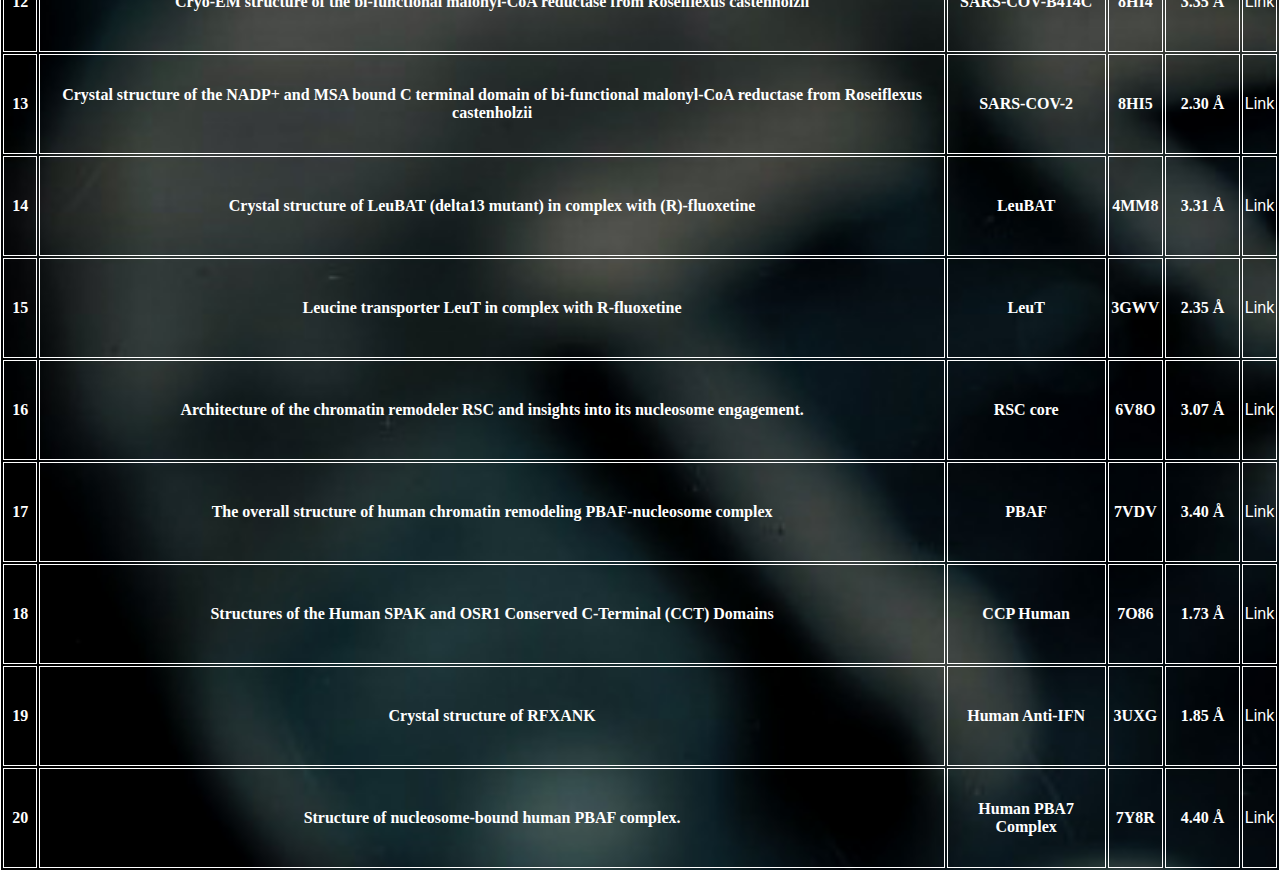
<file: structure.html>
<!DOCTYPE html>
<html lang="en">
<head>
    <meta charset="UTF-8">
    <meta http-equiv="X-UA-Compatible" content="IE=edge">
    <meta name="viewport" content="width=device-width, initial-scale=1.0">
    <title>sharmili</title>
    <link href="main.css" rel="stylesheet">
    <link href="https://cdnjs.cloudflare.com/ajax/libs/font-awesome/6.0.0-beta3/css/all.min.css" rel="stylesheet">
    <style>
        table, th, td {
          border: 1px solid white;
          color: white;
        }
        </style>
</head>
<body>
  <div class="main-con">
    <div class="header"> 
        <h1 class="head">BSNdb</h1>
        <p class="sub-head">A database designed for BareLymphocyte Syndrome</p>
        <a href="https://saveethamedicalcollege.squarespace.com/ent" class="help-line-icon" target="_blank"><i class="fa-solid fa-headset"></i></a>
    </div>
    <div id="mySidenav" class="sidenav">
      <a href="javascript:void(0)" class="closebtn" onclick="closeNav()">&times;</a>
      <ul id="myMenu">
      <li><a href="index.html">Home</a></li>
      <li><a href="ms.html">Sequence</a></li>
      <li><a href="structure.html">Structure</a></li>
      <li><a href="pathway.html">Pathways</a></li>
      <li><a href="gallery.html">Gallery</a></li>
      <li><a href="help.html">Reference</a></li>
          <li><a href="contact.html">Contact</a></li>
     <li> <div class="search-container">
        
          <input type="text"  id="mySearch" onkeyup="myFunction()" placeholder="Search.." name="search">
          <button type="submit"><i class="fa fa-search"></i></button>
        
      </div></li>
      </ul>
    </div>
    <span style="font-size:30px;cursor:pointer;color:aqua;" onclick="openNav()"><i class="fa-solid fa-bars"></i> </span>
    
    <!-- Use any element to open the sidenav -->
    <span onclick="openNav()"></span>
    <div class="navlinks">
        <ul>
            <li><a href="index.html">Home</a></li>
            <li><a href="ms.html">Sequence</a></li>
            <li><a href="structure.html">Structure</a></li>
            <li><a href="pathway.html">Pathways</a></li>
            <li><a href="gallery.html">Gallery</a></li>
            <li class="sequence">
              <a href="javascript:void(0)" class="dropbtn">Bioinformatics Links</a>
            <div class="dropdown-content">
              <a href="proto.html">Tools</a>
              <a href="geo.html">Softwares</a>
            </div>
            </li>
            <li><a href="help.html">Reference</a></li>
            <li><a href="contact.html">Contact</a></li>
            
        </ul>
    </div>
    <div class="table">
        <table style="width:100%" >
            <tr>
              <th>S.No</th>
              <th>Article Name</th>
              <th>Protein Name</th>
              <th>PDB ID</th>
              <th>Resolution</th>
              <th>Link</th>
            </tr>
            <tr style="height:100px">
                <th>1</th>

                <th>Structure of the winged-helix protein hRFX1 reveals a new mode of DNA binding.</th>
                <th>RFX-DBD</th>
                <th>1DP7</th>
                <th>1.50 Å</th>
                <th><a href="https://www.rcsb.org/structure/1DP7">Link</a></th>
              </tr>
              <tr style="height:100px">
                <th>2</th>
                <th>The NMR structure of the autophagy-related protein Atg8</th>
                <th>ATG8</th>
                <th>2KWC</th>
                <th>1.50 Å</th>
                <th><a href="https://www.rcsb.org/structure/2KWC">Link</a></th>
              </tr>
              <tr style="height:100px">
                <th>3</th>
                <th>Sequence-Specific Recognition of a PxLPxI/L Motif by an Ankyrin Repeat Tumbler Lock.</th>
                <th>RFXANK</th>
                <th>3UXG</th>
                <th>1.85 Å</th>
                <th><a href="https://www.rcsb.org/structure/3UXG">Link</a></th>
              </tr>
              <tr style="height:100px">
                <th>4</th>
                <th>Structural mechanisms of the degenerate sequence recognition by Bse634I restriction endonuclease.</th>
                <th>ANKRA</th>
                <th>3SO8</th>
                <th>1.90 Å</th>
                <th><a href="https://www.rcsb.org/structure/3SO8">Link</a></th>
              </tr>
              <tr style="height:100px">
                <th>5</th>
                <th>Structural mechanisms of the degenerate sequence recognition by Bse634I restriction endonuclease.</th>
                <th>Type IIF-Bse 6341</th>
                <th>3V2O</th>
                <th>2.35 Å</th>
                <th><a href="https://www.rcsb.org/structure/3V2O">Link</a></th>
              </tr>
              <tr style="height:100px">
                <th>6</th>
                <th>Sequence-Specific Recognition of a PxLPxI/L Motif by an Ankyrin Repeat Tumbler Lock.</th>
                <th>ANKYRIN</th>
                <th>3V2X</th>
                <th>1.85 Å</th>
                <th><a href="https://www.rcsb.org/structure/3V2X">Link</a></th>
              </tr>
              <tr style="height:100px">
                <th>7</th>
                <th>Crystal Structure of the Peptide Bound Complex of the Ankyrin Repeat Domains of Human RFXANK</th>
                <th>ANKYRIN RFXANK</th>
                <th>3V30</th>
                <th>1.57 Å</th>
                <th><a href="https://www.rcsb.org/structure/3V3O">Link</a></th>
              </tr>
              <tr style="height:100px">
                <th>8</th>
                <th>Crystal Structure of the Peptide Bound Complex of the Ankyrin Repeat Domains of Human ANKRA2</th>
                <th>ANKRA2</th>
                <th>3V31</th>
                <th>1.57 Å</th>
                <th><a href="https://www.rcsb.org/structure/3V31">Link</a></th>
              </tr>
              <tr style="height:100px">
                <th>9</th>
                <th>Ankyrin Repeats of ANKRA2 Recognize a PxLPxL Motif on the 3M Syndrome Protein CCDC8.</th>
                <th>ANKRA2-CCDC8</th>
                <th>4LG6</th>
                <th>1.80 Å</th>
                <th><a href="https://www.rcsb.org/structure/4LG6">Link</a></th>
              </tr>
              <tr style="height:100px">
                <th>10</th>
                <th>RFXANK ankyrin repeats in complex with a RFX7 peptide</th>
                <th>RFX7</th>
                <th>6MEW</th>
                <th>1.78 Å</th>
                <th><a href="https://www.rcsb.org/structure/6MEW">Link</a></th>
              </tr>
              <tr style="height:100px">
                <th>11</th>
                <th>Crystal structure of ANKRA2-RFX7 complex</th>
                <th>TbpB</th>
                <th>4QQI</th>
                <th>2.03 Å</th>
                <th><a href="https://www.rcsb.org/structure/4QQI">Link</a></th>
              </tr>
              <tr style="height:100px">
                <th>12</th>
                <th>Cryo-EM structure of the bi-functional malonyl-CoA reductase from Roseiflexus castenholzii</th>
                <th>SARS-COV-B414C</th>
                <th>8HI4</th>
                <th>3.35 Å</th>
                <th><a href="https://www.rcsb.org/structure/8HI4">Link</a></th>
              </tr>
              <tr style="height:100px">
                <th>13</th>
                <th>Crystal structure of the NADP+ and MSA bound C terminal domain of bi-functional malonyl-CoA reductase from Roseiflexus castenholzii</th>
                <th>SARS-COV-2</th>
                <th>8HI5</th>
                <th>2.30 Å</th>
                <th><a href="https://www.rcsb.org/structure/8HI5">Link</a></th>
              </tr>
              <tr style="height:100px">
                <th>14</th>
                <th>Crystal structure of LeuBAT (delta13 mutant) in complex with (R)-fluoxetine</th>
                <th>LeuBAT</th>
                <th>4MM8</th>
                <th>3.31 Å</th>
                <th><a href="https://www.rcsb.org/structure/4MM8">Link</a></th>
              </tr>
              <tr style="height:100px">
                <th>15</th>
                <th>Leucine transporter LeuT in complex with R-fluoxetine</th>
                <th>LeuT</th>
                <th>3GWV</th>
                <th>2.35  Å</th>
                <th><a href="https://www.rcsb.org/structure/3GWV">Link</a></th>
              </tr>
              <tr style="height:100px">
                <th>16</th>
                <th>Architecture of the chromatin remodeler RSC and insights into its nucleosome engagement.</th>
                <th>RSC core</th>
                <th>6V8O</th>
                <th>3.07  Å</th>
                <th><a href="https://www.rcsb.org/structure/6V8O">Link</a></th>
              </tr>
              
              <tr style="height:100px">
                <th>17</th>
                <th>The overall structure of human chromatin remodeling PBAF-nucleosome complex</th>
                <th>PBAF</th>
                <th>7VDV</th>
                <th>3.40 Å</th>
                <th><a href="https://www.rcsb.org/structure/7VDV">Link</a></th>
              </tr>
              <tr style="height:100px">
                <th>18</th>
                <th>Structures of the Human SPAK and OSR1 Conserved C-Terminal (CCT) Domains</th>
                <th>CCP Human</th>
                <th>7O86</th>
                <th>1.73 Å</th>
                <th><a href="https://www.rcsb.org/structure/7O86">Link</a></th>
              </tr>
              <tr style="height:100px">
                <th>19</th>
                <th>Crystal structure of RFXANK</th>
                <th>Human Anti-IFN</th>
                <th>3UXG</th>
                <th>1.85 Å</th>
                <th><a href="https://www.rcsb.org/structure/3UXG">Link</a></th>
              </tr>
              <tr style="height:100px">
                <th>20</th>
                <th>Structure of nucleosome-bound human PBAF complex.</th>
                <th>Human PBA7 Complex</th>
                <th>7Y8R</th>
                <th>4.40 Å</th>
                <th><a href="https://www.rcsb.org/structure/7Y8R">Link</a></th>
              </tr>
            </div>
          </div>
          <script >
            function openNav() {
      document.getElementById("mySidenav").style.width = "250px";
    }
    
    function closeNav() {
      document.getElementById("mySidenav").style.width = "0";
    }
    function myFunction() {
  var input, filter, ul, li, a, i;
  input = document.getElementById("mySearch");
  filter = input.value.toUpperCase();
  ul = document.getElementById("myMenu");
  li = ul.getElementsByTagName("li");
  for (i = 0; i < li.length; i++) {
    a = li[i].getElementsByTagName("a")[0];
    if (a.innerHTML.toUpperCase().indexOf(filter) > -1) {
      li[i].style.display = "";
    } else {
      li[i].style.display = "none";
    }
  }
}
        </script>
        </body>
        </html>
</file>
<file: main.css>
*{
    box-sizing:border-box;
    margin: 0;
    padding: 0;
}
.head{
    color:white;
    text-align: center;
    font-size: 70px;
    font-family:'Times new roman', Courier, monospace;
    padding-top: 0px;
    margin-top: 40px;
}
li, a{
    font-family: "Montserrat",sans-serif;
    font-weight:500;
    font-size: 16px;
    text-decoration:none;
    color:white;
}
.sub-head{
    text-align: center;
    margin: auto;
    font-size: large;
    font-family: 'Times New Roman', Courier, monospace;
    color: white;
}
.navlinks{
    list-style: none;
    margin-left: 100px;
}

.navlinks li{
    color: white;
    padding: 30px;
    display: inline-block;
    align-items: center;
    
}

.navlinks li a{
    transition: all 0.3s ease 0s;
}

.navlinks li a:hover{
    color: white;
}

footer{
    text-align: center;
    color: white;
}
.main-head{
    color: white;
    text-align: center;
    font-size: 20px;
    font-family:'Times New Roman', Courier, monospace;
    padding-top: 0px;
    margin: auto;
}
.main-sub{
    color: white;
    font-size: 17px;
    margin-left: 50px;
    margin-top: 20px;
}
.content-box{
    display: flex;
    margin-bottom: 50px;
    margin-top: 50px;
    column-gap: 20px;
    color: white;
}

.box-one{
    margin-left: 250px;
    font-size: 17px;
    text-align: justify;
    color: white;
}

.box-two{
    margin-right: 250px;
    font-size: 17px;
    text-align: justify;
    color: white;
    
}

h2{
    padding-bottom: 20px;
    color: white;
    text-align: center;
}

footer{
    margin-bottom: 20px;
    padding-top: 20px;
}

.analyze-head{
    text-align: center;
    color: white;
    font-size: large;
}

.ms-head{
    text-align: center;
    color: white;
    font-size: large;
}

.help-head{
    text-align: center;
    font-size: large;
    color:rgba(39, 184, 176, 0.938);
    margin-bottom: 30px;
}
.para-con{
    color:white;
    font-size: medium;
    text-align: center;
}

#para{
    margin-top: 20px;
}

.contact{
margin-left: 50px;
}
.ack{
    margin-left: 50px;
}
#h-contact{
    text-align: center;
    color: rgba(39, 184, 176, 0.938)    ;
}
#sub-ack{
    color: white;
}
.refer{
    text-align: justify;
    margin-bottom: 20px;
    padding-left: 20px;
    padding-right: 20px;
    color: white;
}

.main-page{
 background-image:url(images/new.jpg);
 background-repeat: no-repeat;
 background-size: cover;
}

.main-con{
    background-image: url(images/new.jpg);
    background-size: cover;
}

.img-ack{
    padding: 20px;
}

#paraone{
    padding: 25px;
    color: white;
}
#paratwo{
    padding: 25px;
    color: white;
}
#parathree{
    padding: 25px;
    color: white;
}

.info{
    text-align: left;
    padding: 25px;
}

#dia-head{
    
    color: white;
}

.pr{
    padding: 20px;
    display: flex;
    font-size: large;
}

.hr{
    color: rgb(70, 156, 142);
}

.pathway-head{
        text-align: center;
        font-size: large;
        color:white;
        margin-bottom: 30px;
}

.img-container{
    justify-content: center;
    align-items: center;
    padding-left: 250px;
    padding-top: 50px;
}

.img-con{
    justify-content: center;
    align-items: center;
    padding-left: 250px;
    padding-top: 150px;
}

.lin{
    padding: 0;
    text-align: justify;
}

.lin-head{
    padding: 50px;
    color: rgb(70, 156, 142);
}
.logo {
    padding: 15px ;
    text-align: left;
    overflow: hidden;
}

li a, .dropbtn{
    display: inline-block;
    color: white;
    padding: 14px 16px;
    text-align: center;
    text-decoration: none;
}

li a:hover, .sequence:hover .dropbtn {
    background-color: rgba(39, 184, 176, 0.938);
}

li.sequence{
    display: inline-block;
}

.dropdown-content{
    display: none;
    position: absolute;
    background-color: white;
    min-width: 160px;
    box-shadow: 0px 8px 16px 0px rgba(0,0,0,0.2);
    z-index: 1;
}

.dropdown-content a {
    color: black;
    padding: 12px 16px;
    text-decoration: none;
    display: block;
    text-align: left;
}

.dropdown-content a:hover {background-color: black;}

.sequence:hover .dropdown-content {
    display: block;
}

.diag{
    color: white;
    
    
}
.table{
    color: white;
}
.ph{
    color: white;
}

#white{
    color: white;
}
.help-line-icon {
    position: absolute;
    top: 10px;
    right: 10px;
    font-size: 20px;
    color: #000;
    text-decoration: none;
}
.diag-box {
    display: flex;
    justify-content: space-between;
  }
  .diag-inf0 {
    flex: 1;
    margin: 10px;
    padding: 10px;
    border: 1px solid white;
  }
  .hrr {
    font-size: 30px;
    font-weight: bold;
    color: white;
  }
  .pr {
    font-size: 20px;
    line-height: 1.5;
    color: white;
  }
  .image-container {
    display: flex;
    justify-content: center;
}
.image-container img {
    margin: 10px;
    max-width: 100%;
    height: auto;
}
/* CSS for search bar */
.sidenav {
    height: 100%;
    width: 0;
    position: fixed;
    z-index: 1;
    top: 0;
    left: 0;
    background-color:black;
    overflow-x: hidden;
    transition: 0.5s;
    padding-top: 60px;
  }
  
  .sidenav a {
    padding: 8px 8px 8px 32px;
    text-decoration: none;
    font-size: 25px;
    color: #818181;
    display: block;
    transition: 0.3s;
  }
  
  .sidenav a:hover {
    color: #f1f1f1;
  }
  
  .sidenav .closebtn {
    position: absolute;
    top: 0;
    right: 25px;
    font-size: 36px;
    margin-left: 50px;
  }
  .sidenav .search-container {
    float: centre;
  }
  .sidenav input[type=text]{
  padding: 6px;
    margin-top: 8px;
    font-size: 13px;
    border: none;
  }
  .sidenav .search-container button {
    padding: 6px 10px;
    margin-top: 8px;
    background: #ddd;
    font-size: 13px;
    border: none;
    cursor: pointer;
    /* Adjust the float property to align the button */
    float: none;
  }
  
  /* Center the button horizontally */
  .sidenav .search-container {
    text-align: center;
  }
</file>
